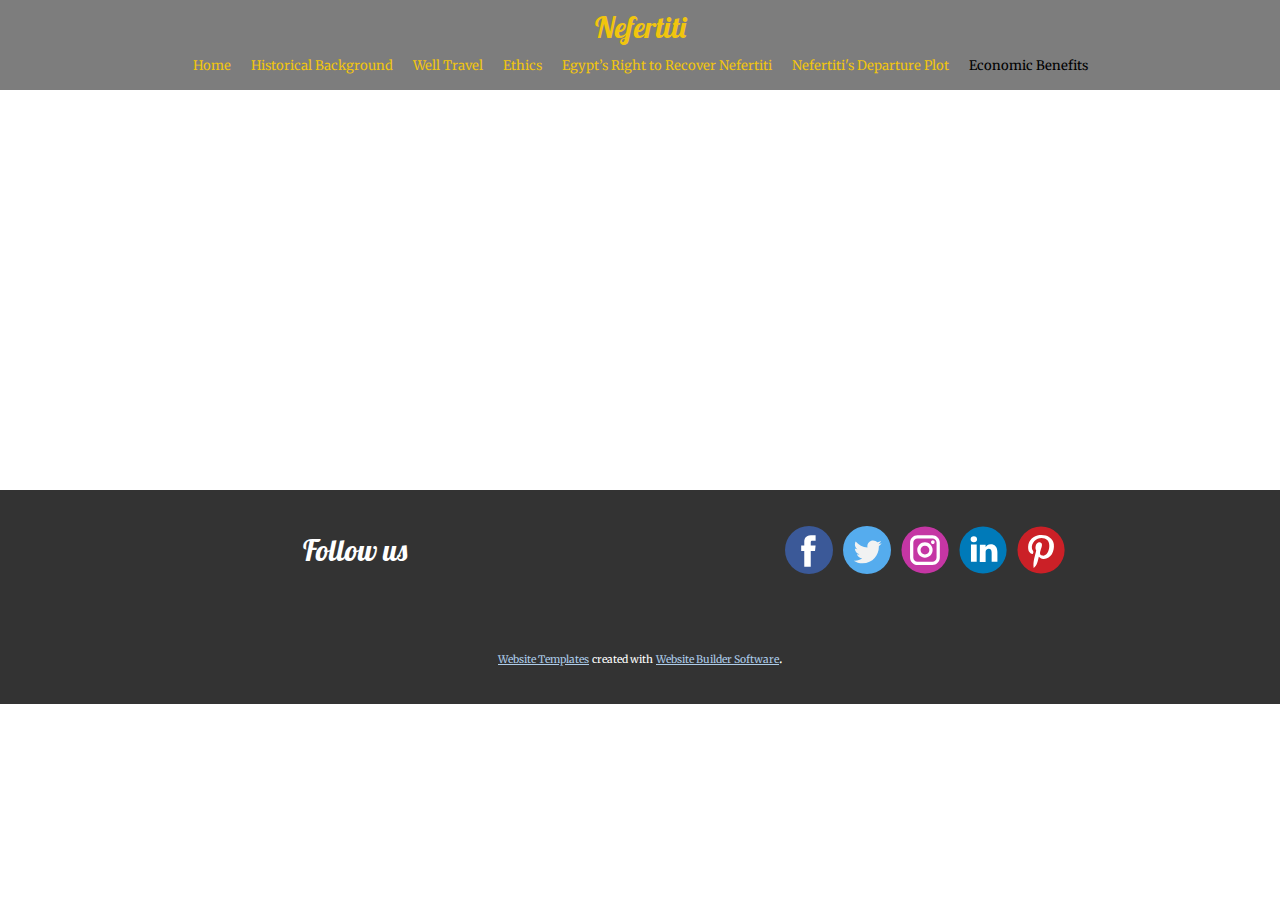
<file: Economic-Benefits.html>
<!DOCTYPE html>
<html style="font-size: 13px;" lang="en"><head>
    <meta name="viewport" content="width=device-width, initial-scale=1.0">
    <meta charset="utf-8">
    <meta name="keywords" content="Follow us">
    <meta name="description" content="">
    <title>Economic Benefits</title>
    <link rel="stylesheet" href="nicepage.css" media="screen">
<link rel="stylesheet" href="Economic-Benefits.css" media="screen">
    <script class="u-script" type="text/javascript" src="jquery.js" defer=""></script>
    <script class="u-script" type="text/javascript" src="nicepage.js" defer=""></script>
    <meta name="generator" content="Nicepage 5.13.1, nicepage.com">
    <link id="u-theme-google-font" rel="stylesheet" href="https://fonts.googleapis.com/css?family=Lobster:400|Merriweather:300,300i,400,400i,700,700i,900,900i">
    <link id="u-page-google-font" rel="stylesheet" href="https://fonts.googleapis.com/css?family=Lobster:400">
    
    
    <script type="application/ld+json">{
		"@context": "http://schema.org",
		"@type": "Organization",
		"name": "",
		"sameAs": [
				"https://facebook.com/name",
				"https://twitter.com/name"
		]
}</script>
    <meta name="theme-color" content="#478ac9">
    <meta name="twitter:site" content="@">
    <meta name="twitter:card" content="summary_large_image">
    <meta name="twitter:title" content="Economic Benefits">
    <meta name="twitter:description" content="">
    <meta property="og:title" content="Economic Benefits">
    <meta property="og:type" content="website">
  <meta data-intl-tel-input-cdn-path="intlTelInput/"></head>
  <body class="u-body u-xl-mode" data-lang="en"><header class="u-clearfix u-custom-color-7 u-header u-sticky u-sticky-1c5b u-header" id="sec-1bbd"><div class="u-clearfix u-sheet u-sheet-1">
        <h3 class="u-align-center u-custom-font u-font-lobster u-headline u-text u-text-palette-3-base u-text-1" data-animation-out="1">
          <a class="u-active-none u-border-none u-btn u-button-link u-button-style u-hover-none u-none u-text-palette-3-base u-btn-1" data-href="Home.html">Nefertiti</a>
        </h3>
        <nav class="u-align-center u-font-size-14 u-menu u-menu-one-level u-offcanvas u-menu-1" data-responsive-from="MD">
          <div class="menu-collapse">
            <a class="u-button-style u-custom-color u-custom-left-right-menu-spacing u-custom-text-active-color u-custom-text-color u-custom-text-hover-color u-nav-link" href="#">
              <svg class="u-svg-link" preserveAspectRatio="xMidYMin slice" viewBox="0 0 302 302" style=""><use xmlns:xlink="http://www.w3.org/1999/xlink" xlink:href="#svg-622f"></use></svg>
              <svg xmlns="http://www.w3.org/2000/svg" xmlns:xlink="http://www.w3.org/1999/xlink" version="1.1" id="svg-622f" x="0px" y="0px" viewBox="0 0 302 302" style="enable-background:new 0 0 302 302;" xml:space="preserve" class="u-svg-content"><g><rect y="36" width="302" height="30"></rect><rect y="236" width="302" height="30"></rect><rect y="136" width="302" height="30"></rect>
</g><g></g><g></g><g></g><g></g><g></g><g></g><g></g><g></g><g></g><g></g><g></g><g></g><g></g><g></g><g></g></svg>
            </a>
          </div>
          <div class="u-custom-menu u-nav-container">
            <ul class="u-nav u-unstyled u-nav-1"><li class="u-nav-item"><a class="u-button-style u-nav-link u-text-active-black u-text-hover-palette-3-light-1 u-text-palette-3-base" href="Home.html" style="padding: 14px 10px;">Home</a>
</li><li class="u-nav-item"><a class="u-button-style u-nav-link u-text-active-black u-text-hover-palette-3-light-1 u-text-palette-3-base" href="Home.html#carousel_ff3e" style="padding: 14px 10px;">Historical Background</a>
</li><li class="u-nav-item"><a class="u-button-style u-nav-link u-text-active-black u-text-hover-palette-3-light-1 u-text-palette-3-base" href="Home.html#carousel_9516" style="padding: 14px 10px;">Well Travel</a>
</li><li class="u-nav-item"><a class="u-button-style u-nav-link u-text-active-black u-text-hover-palette-3-light-1 u-text-palette-3-base" href="Home.html#carousel_53fe" style="padding: 14px 10px;">Ethics</a>
</li><li class="u-nav-item"><a class="u-button-style u-nav-link u-text-active-black u-text-hover-palette-3-light-1 u-text-palette-3-base" href="Home.html#sec-ca15" style="padding: 14px 10px;">Egypt’s Right to Recover Nefertiti</a>
</li><li class="u-nav-item"><a class="u-button-style u-nav-link u-text-active-black u-text-hover-palette-3-light-1 u-text-palette-3-base" href="Home.html#carousel_3a85" style="padding: 14px 10px;">Nefertiti's Departure Plot</a>
</li><li class="u-nav-item"><a class="u-button-style u-nav-link u-text-active-black u-text-hover-palette-3-light-1 u-text-palette-3-base" href="Home.html#sec-2a1e" style="padding: 14px 10px;">Economic Benefits</a>
</li></ul>
          </div>
          <div class="u-custom-menu u-nav-container-collapse">
            <div class="u-align-center u-black u-container-style u-inner-container-layout u-opacity u-opacity-95 u-sidenav u-sidenav-1" data-offcanvas-width="285.712">
              <div class="u-inner-container-layout u-sidenav-overflow">
                <div class="u-menu-close"></div>
                <ul class="u-align-center-lg u-align-center-xl u-align-left-md u-align-left-sm u-align-left-xs u-nav u-popupmenu-items u-unstyled u-nav-2"><li class="u-nav-item"><a class="u-button-style u-nav-link" href="Home.html">Home</a>
</li><li class="u-nav-item"><a class="u-button-style u-nav-link" href="Home.html#carousel_ff3e">Historical Background</a>
</li><li class="u-nav-item"><a class="u-button-style u-nav-link" href="Home.html#carousel_9516">Well Travel</a>
</li><li class="u-nav-item"><a class="u-button-style u-nav-link" href="Home.html#carousel_53fe">Ethics</a>
</li><li class="u-nav-item"><a class="u-button-style u-nav-link" href="Home.html#sec-ca15">Egypt’s Right to Recover Nefertiti</a>
</li><li class="u-nav-item"><a class="u-button-style u-nav-link" href="Home.html#carousel_3a85">Nefertiti's Departure Plot</a>
</li><li class="u-nav-item"><a class="u-button-style u-nav-link" href="Home.html#sec-2a1e">Economic Benefits</a>
</li></ul>
              </div>
            </div>
            <div class="u-black u-menu-overlay u-opacity u-opacity-70"></div>
          </div>
        </nav>
      </div></header>
    <section class="u-clearfix u-section-1" id="sec-66a1">
      <div class="u-clearfix u-sheet u-sheet-1"></div>
    </section>
    
    
    <footer class="u-align-center u-clearfix u-footer u-grey-80 u-footer" id="sec-b657"><div class="u-clearfix u-sheet u-sheet-1">
        <div class="u-align-center u-clearfix u-layout-wrap u-layout-wrap-1">
          <div class="u-gutter-0 u-layout">
            <div class="u-layout-row">
              <div class="u-align-center u-container-style u-layout-cell u-left-cell u-size-30 u-layout-cell-1">
                <div class="u-container-layout u-valign-middle u-container-layout-1">
                  <h2 class="u-text u-text-default u-text-1">Follow us</h2>
                </div>
              </div>
              <div class="u-align-center u-container-style u-layout-cell u-right-cell u-size-30 u-layout-cell-2">
                <div class="u-container-layout u-valign-middle u-container-layout-2">
                  <div class="u-social-icons u-spacing-10 u-social-icons-1">
                    <a class="u-social-url" title="facebook" target="_blank" href="https://facebook.com/name"><span class="u-icon u-social-facebook u-social-icon u-icon-1"><svg class="u-svg-link" preserveAspectRatio="xMidYMin slice" viewBox="0 0 112.196 112.196" style=""><use xmlns:xlink="http://www.w3.org/1999/xlink" xlink:href="#svg-194c"></use></svg><svg class="u-svg-content" viewBox="0 0 112.196 112.196" x="0px" y="0px" id="svg-194c" style="enable-background:new 0 0 112.196 112.196;"><g><circle style="fill:currentColor;" cx="56.098" cy="56.098" r="56.098"></circle><path style="fill:#FFFFFF;" d="M70.201,58.294h-10.01v36.672H45.025V58.294h-7.213V45.406h7.213v-8.34   c0-5.964,2.833-15.303,15.301-15.303L71.56,21.81v12.51h-8.151c-1.337,0-3.217,0.668-3.217,3.513v7.585h11.334L70.201,58.294z"></path>
</g></svg></span>
                    </a>
                    <a class="u-social-url" title="twitter" target="_blank" href="https://twitter.com/name"><span class="u-icon u-social-icon u-social-twitter u-icon-2"><svg class="u-svg-link" preserveAspectRatio="xMidYMin slice" viewBox="0 0 112.197 112.197" style=""><use xmlns:xlink="http://www.w3.org/1999/xlink" xlink:href="#svg-037f"></use></svg><svg class="u-svg-content" viewBox="0 0 112.197 112.197" x="0px" y="0px" id="svg-037f" style="enable-background:new 0 0 112.197 112.197;"><g><circle style="fill:#55ACEE;" cx="56.099" cy="56.098" r="56.098"></circle><g><path style="fill:#F1F2F2;" d="M90.461,40.316c-2.404,1.066-4.99,1.787-7.702,2.109c2.769-1.659,4.894-4.284,5.897-7.417    c-2.591,1.537-5.462,2.652-8.515,3.253c-2.446-2.605-5.931-4.233-9.79-4.233c-7.404,0-13.409,6.005-13.409,13.409    c0,1.051,0.119,2.074,0.349,3.056c-11.144-0.559-21.025-5.897-27.639-14.012c-1.154,1.98-1.816,4.285-1.816,6.742    c0,4.651,2.369,8.757,5.965,11.161c-2.197-0.069-4.266-0.672-6.073-1.679c-0.001,0.057-0.001,0.114-0.001,0.17    c0,6.497,4.624,11.916,10.757,13.147c-1.124,0.308-2.311,0.471-3.532,0.471c-0.866,0-1.705-0.083-2.523-0.239    c1.706,5.326,6.657,9.203,12.526,9.312c-4.59,3.597-10.371,5.74-16.655,5.74c-1.08,0-2.15-0.063-3.197-0.188    c5.931,3.806,12.981,6.025,20.553,6.025c24.664,0,38.152-20.432,38.152-38.153c0-0.581-0.013-1.16-0.039-1.734    C86.391,45.366,88.664,43.005,90.461,40.316L90.461,40.316z"></path>
</g>
</g></svg></span>
                    </a>
                    <a class="u-social-url" target="_blank" data-type="Instagram" title="Instagram" href=""><span class="u-icon u-social-icon u-social-instagram u-icon-3"><svg class="u-svg-link" preserveAspectRatio="xMidYMin slice" viewBox="0 0 112 112" style=""><use xmlns:xlink="http://www.w3.org/1999/xlink" xlink:href="#svg-7eb4"></use></svg><svg class="u-svg-content" viewBox="0 0 112 112" x="0" y="0" id="svg-7eb4"><circle fill="currentColor" cx="56.1" cy="56.1" r="55"></circle><path fill="#FFFFFF" d="M55.9,38.2c-9.9,0-17.9,8-17.9,17.9C38,66,46,74,55.9,74c9.9,0,17.9-8,17.9-17.9C73.8,46.2,65.8,38.2,55.9,38.2
            z M55.9,66.4c-5.7,0-10.3-4.6-10.3-10.3c-0.1-5.7,4.6-10.3,10.3-10.3c5.7,0,10.3,4.6,10.3,10.3C66.2,61.8,61.6,66.4,55.9,66.4z"></path><path fill="#FFFFFF" d="M74.3,33.5c-2.3,0-4.2,1.9-4.2,4.2s1.9,4.2,4.2,4.2s4.2-1.9,4.2-4.2S76.6,33.5,74.3,33.5z"></path><path fill="#FFFFFF" d="M73.1,21.3H38.6c-9.7,0-17.5,7.9-17.5,17.5v34.5c0,9.7,7.9,17.6,17.5,17.6h34.5c9.7,0,17.5-7.9,17.5-17.5V38.8
            C90.6,29.1,82.7,21.3,73.1,21.3z M83,73.3c0,5.5-4.5,9.9-9.9,9.9H38.6c-5.5,0-9.9-4.5-9.9-9.9V38.8c0-5.5,4.5-9.9,9.9-9.9h34.5
            c5.5,0,9.9,4.5,9.9,9.9V73.3z"></path></svg></span>
                    </a>
                    <a class="u-social-url" target="_blank" data-type="LinkedIn" title="LinkedIn" href=""><span class="u-icon u-social-icon u-social-linkedin u-icon-4"><svg class="u-svg-link" preserveAspectRatio="xMidYMin slice" viewBox="0 0 112 112" style=""><use xmlns:xlink="http://www.w3.org/1999/xlink" xlink:href="#svg-0e51"></use></svg><svg class="u-svg-content" viewBox="0 0 112 112" x="0" y="0" id="svg-0e51"><circle fill="currentColor" cx="56.1" cy="56.1" r="55"></circle><path fill="#FFFFFF" d="M41.3,83.7H27.9V43.4h13.4V83.7z M34.6,37.9L34.6,37.9c-4.6,0-7.5-3.1-7.5-7c0-4,3-7,7.6-7s7.4,3,7.5,7
            C42.2,34.8,39.2,37.9,34.6,37.9z M89.6,83.7H76.2V62.2c0-5.4-1.9-9.1-6.8-9.1c-3.7,0-5.9,2.5-6.9,4.9c-0.4,0.9-0.4,2.1-0.4,3.3v22.5
            H48.7c0,0,0.2-36.5,0-40.3h13.4v5.7c1.8-2.7,5-6.7,12.1-6.7c8.8,0,15.4,5.8,15.4,18.1V83.7z"></path></svg></span>
                    </a>
                    <a class="u-social-url" target="_blank" data-type="Pinterest" title="Pinterest" href=""><span class="u-icon u-social-icon u-social-pinterest u-icon-5"><svg class="u-svg-link" preserveAspectRatio="xMidYMin slice" viewBox="0 0 112 112" style=""><use xmlns:xlink="http://www.w3.org/1999/xlink" xlink:href="#svg-7a74"></use></svg><svg class="u-svg-content" viewBox="0 0 112 112" x="0" y="0" id="svg-7a74"><circle fill="currentColor" cx="56.1" cy="56.1" r="55"></circle><path fill="#FFFFFF" d="M61.1,76.9c-4.7-0.3-6.7-2.7-10.3-5c-2,10.7-4.6,20.9-11.9,26.2c-2.2-16.1,3.3-28.2,5.9-41
            c-4.4-7.5,0.6-22.5,9.9-18.8c11.6,4.6-10,27.8,4.4,30.7C74.2,72,80.3,42.8,71,33.4C57.5,19.6,31.7,33,34.9,52.6
            c0.8,4.8,5.8,6.2,2,12.9c-8.7-1.9-11.2-8.8-10.9-17.8C26.5,32.8,39.3,22.5,52.2,21c16.3-1.9,31.6,5.9,33.7,21.2
            C88.2,59.5,78.6,78.2,61.1,76.9z"></path></svg></span>
                    </a>
                  </div>
                </div>
              </div>
            </div>
          </div>
        </div>
      </div></footer>
    <section class="u-backlink u-clearfix u-grey-80">
      <a class="u-link" href="https://nicepage.com/website-templates" target="_blank">
        <span>Website Templates</span>
      </a>
      <p class="u-text">
        <span>created with</span>
      </p>
      <a class="u-link" href="" target="_blank">
        <span>Website Builder Software</span>
      </a>. 
    </section>
  
</body></html>
</file>
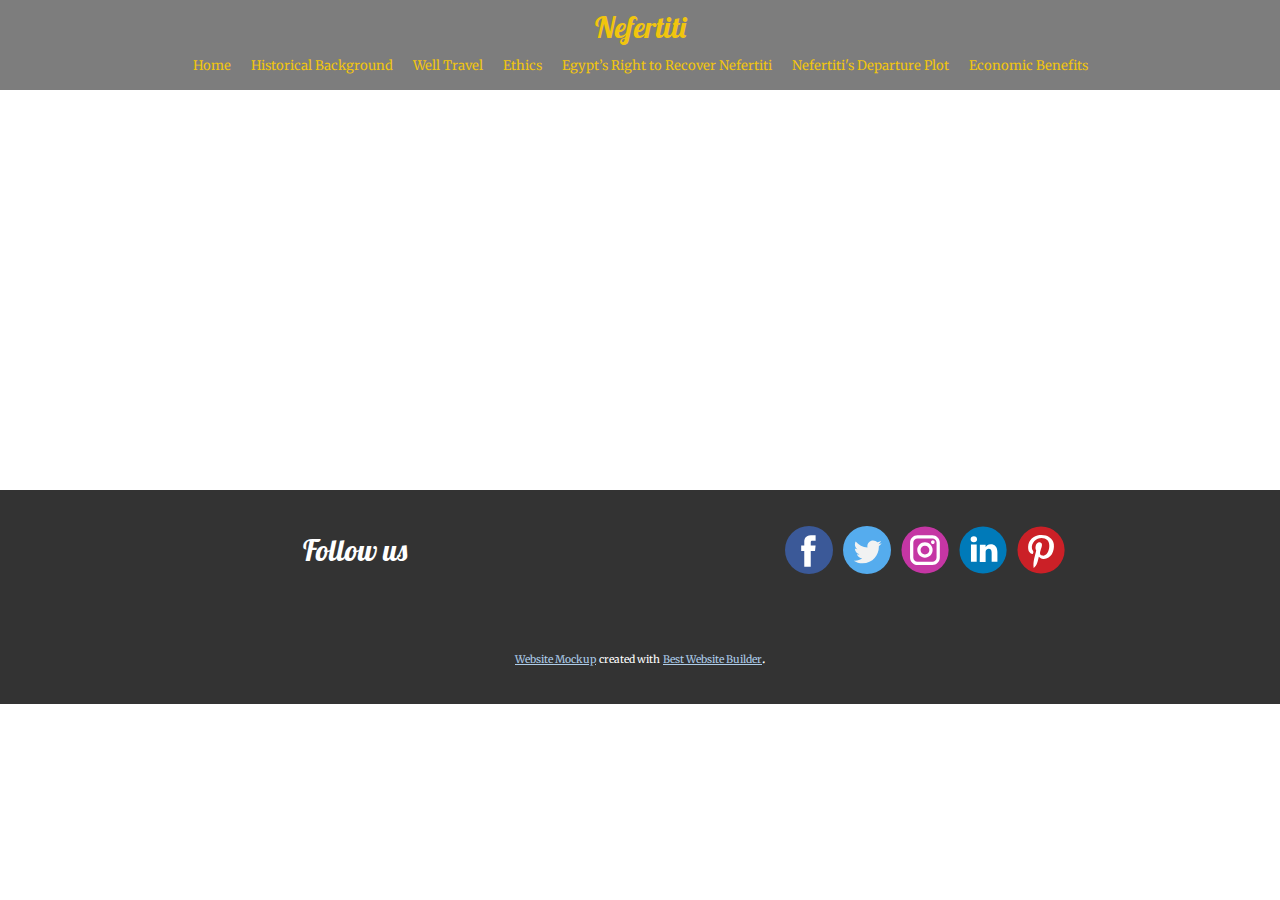
<file: Egypt’s-Right.html>
<!DOCTYPE html>
<html style="font-size: 13px;" lang="en"><head>
    <meta name="viewport" content="width=device-width, initial-scale=1.0">
    <meta charset="utf-8">
    <meta name="keywords" content="Follow us">
    <meta name="description" content="">
    <title>Egypt’s Right</title>
    <link rel="stylesheet" href="nicepage.css" media="screen">
<link rel="stylesheet" href="Egypt’s-Right.css" media="screen">
    <script class="u-script" type="text/javascript" src="jquery.js" defer=""></script>
    <script class="u-script" type="text/javascript" src="nicepage.js" defer=""></script>
    <meta name="generator" content="Nicepage 5.13.1, nicepage.com">
    <link id="u-theme-google-font" rel="stylesheet" href="https://fonts.googleapis.com/css?family=Lobster:400|Merriweather:300,300i,400,400i,700,700i,900,900i">
    <link id="u-page-google-font" rel="stylesheet" href="https://fonts.googleapis.com/css?family=Lobster:400">
    
    
    <script type="application/ld+json">{
		"@context": "http://schema.org",
		"@type": "Organization",
		"name": "",
		"sameAs": [
				"https://facebook.com/name",
				"https://twitter.com/name"
		]
}</script>
    <meta name="theme-color" content="#478ac9">
    <meta name="twitter:site" content="@">
    <meta name="twitter:card" content="summary_large_image">
    <meta name="twitter:title" content="Egypt’s Right">
    <meta name="twitter:description" content="">
    <meta property="og:title" content="Egypt’s Right">
    <meta property="og:type" content="website">
  <meta data-intl-tel-input-cdn-path="intlTelInput/"></head>
  <body class="u-body u-xl-mode" data-lang="en"><header class="u-clearfix u-custom-color-7 u-header u-sticky u-sticky-1c5b u-header" id="sec-1bbd"><div class="u-clearfix u-sheet u-sheet-1">
        <h3 class="u-align-center u-custom-font u-font-lobster u-headline u-text u-text-palette-3-base u-text-1" data-animation-out="1">
          <a class="u-active-none u-border-none u-btn u-button-link u-button-style u-hover-none u-none u-text-palette-3-base u-btn-1" data-href="Home.html">Nefertiti</a>
        </h3>
        <nav class="u-align-center u-font-size-14 u-menu u-menu-one-level u-offcanvas u-menu-1" data-responsive-from="MD">
          <div class="menu-collapse">
            <a class="u-button-style u-custom-color u-custom-left-right-menu-spacing u-custom-text-active-color u-custom-text-color u-custom-text-hover-color u-nav-link" href="#">
              <svg class="u-svg-link" preserveAspectRatio="xMidYMin slice" viewBox="0 0 302 302" style=""><use xmlns:xlink="http://www.w3.org/1999/xlink" xlink:href="#svg-622f"></use></svg>
              <svg xmlns="http://www.w3.org/2000/svg" xmlns:xlink="http://www.w3.org/1999/xlink" version="1.1" id="svg-622f" x="0px" y="0px" viewBox="0 0 302 302" style="enable-background:new 0 0 302 302;" xml:space="preserve" class="u-svg-content"><g><rect y="36" width="302" height="30"></rect><rect y="236" width="302" height="30"></rect><rect y="136" width="302" height="30"></rect>
</g><g></g><g></g><g></g><g></g><g></g><g></g><g></g><g></g><g></g><g></g><g></g><g></g><g></g><g></g><g></g></svg>
            </a>
          </div>
          <div class="u-custom-menu u-nav-container">
            <ul class="u-nav u-unstyled u-nav-1"><li class="u-nav-item"><a class="u-button-style u-nav-link u-text-active-black u-text-hover-palette-3-light-1 u-text-palette-3-base" href="Home.html" style="padding: 14px 10px;">Home</a>
</li><li class="u-nav-item"><a class="u-button-style u-nav-link u-text-active-black u-text-hover-palette-3-light-1 u-text-palette-3-base" href="Home.html#carousel_ff3e" style="padding: 14px 10px;">Historical Background</a>
</li><li class="u-nav-item"><a class="u-button-style u-nav-link u-text-active-black u-text-hover-palette-3-light-1 u-text-palette-3-base" href="Home.html#carousel_9516" style="padding: 14px 10px;">Well Travel</a>
</li><li class="u-nav-item"><a class="u-button-style u-nav-link u-text-active-black u-text-hover-palette-3-light-1 u-text-palette-3-base" href="Home.html#carousel_53fe" style="padding: 14px 10px;">Ethics</a>
</li><li class="u-nav-item"><a class="u-button-style u-nav-link u-text-active-black u-text-hover-palette-3-light-1 u-text-palette-3-base" href="Home.html#sec-ca15" style="padding: 14px 10px;">Egypt’s Right to Recover Nefertiti</a>
</li><li class="u-nav-item"><a class="u-button-style u-nav-link u-text-active-black u-text-hover-palette-3-light-1 u-text-palette-3-base" href="Home.html#carousel_3a85" style="padding: 14px 10px;">Nefertiti's Departure Plot</a>
</li><li class="u-nav-item"><a class="u-button-style u-nav-link u-text-active-black u-text-hover-palette-3-light-1 u-text-palette-3-base" href="Home.html#sec-2a1e" style="padding: 14px 10px;">Economic Benefits</a>
</li></ul>
          </div>
          <div class="u-custom-menu u-nav-container-collapse">
            <div class="u-align-center u-black u-container-style u-inner-container-layout u-opacity u-opacity-95 u-sidenav u-sidenav-1" data-offcanvas-width="285.712">
              <div class="u-inner-container-layout u-sidenav-overflow">
                <div class="u-menu-close"></div>
                <ul class="u-align-center-lg u-align-center-xl u-align-left-md u-align-left-sm u-align-left-xs u-nav u-popupmenu-items u-unstyled u-nav-2"><li class="u-nav-item"><a class="u-button-style u-nav-link" href="Home.html">Home</a>
</li><li class="u-nav-item"><a class="u-button-style u-nav-link" href="Home.html#carousel_ff3e">Historical Background</a>
</li><li class="u-nav-item"><a class="u-button-style u-nav-link" href="Home.html#carousel_9516">Well Travel</a>
</li><li class="u-nav-item"><a class="u-button-style u-nav-link" href="Home.html#carousel_53fe">Ethics</a>
</li><li class="u-nav-item"><a class="u-button-style u-nav-link" href="Home.html#sec-ca15">Egypt’s Right to Recover Nefertiti</a>
</li><li class="u-nav-item"><a class="u-button-style u-nav-link" href="Home.html#carousel_3a85">Nefertiti's Departure Plot</a>
</li><li class="u-nav-item"><a class="u-button-style u-nav-link" href="Home.html#sec-2a1e">Economic Benefits</a>
</li></ul>
              </div>
            </div>
            <div class="u-black u-menu-overlay u-opacity u-opacity-70"></div>
          </div>
        </nav>
      </div></header>
    <section class="u-clearfix u-section-1" id="sec-9f2d">
      <div class="u-clearfix u-sheet u-sheet-1"></div>
    </section>
    
    
    <footer class="u-align-center u-clearfix u-footer u-grey-80 u-footer" id="sec-b657"><div class="u-clearfix u-sheet u-sheet-1">
        <div class="u-align-center u-clearfix u-layout-wrap u-layout-wrap-1">
          <div class="u-gutter-0 u-layout">
            <div class="u-layout-row">
              <div class="u-align-center u-container-style u-layout-cell u-left-cell u-size-30 u-layout-cell-1">
                <div class="u-container-layout u-valign-middle u-container-layout-1">
                  <h2 class="u-text u-text-default u-text-1">Follow us</h2>
                </div>
              </div>
              <div class="u-align-center u-container-style u-layout-cell u-right-cell u-size-30 u-layout-cell-2">
                <div class="u-container-layout u-valign-middle u-container-layout-2">
                  <div class="u-social-icons u-spacing-10 u-social-icons-1">
                    <a class="u-social-url" title="facebook" target="_blank" href="https://facebook.com/name"><span class="u-icon u-social-facebook u-social-icon u-icon-1"><svg class="u-svg-link" preserveAspectRatio="xMidYMin slice" viewBox="0 0 112.196 112.196" style=""><use xmlns:xlink="http://www.w3.org/1999/xlink" xlink:href="#svg-194c"></use></svg><svg class="u-svg-content" viewBox="0 0 112.196 112.196" x="0px" y="0px" id="svg-194c" style="enable-background:new 0 0 112.196 112.196;"><g><circle style="fill:currentColor;" cx="56.098" cy="56.098" r="56.098"></circle><path style="fill:#FFFFFF;" d="M70.201,58.294h-10.01v36.672H45.025V58.294h-7.213V45.406h7.213v-8.34   c0-5.964,2.833-15.303,15.301-15.303L71.56,21.81v12.51h-8.151c-1.337,0-3.217,0.668-3.217,3.513v7.585h11.334L70.201,58.294z"></path>
</g></svg></span>
                    </a>
                    <a class="u-social-url" title="twitter" target="_blank" href="https://twitter.com/name"><span class="u-icon u-social-icon u-social-twitter u-icon-2"><svg class="u-svg-link" preserveAspectRatio="xMidYMin slice" viewBox="0 0 112.197 112.197" style=""><use xmlns:xlink="http://www.w3.org/1999/xlink" xlink:href="#svg-037f"></use></svg><svg class="u-svg-content" viewBox="0 0 112.197 112.197" x="0px" y="0px" id="svg-037f" style="enable-background:new 0 0 112.197 112.197;"><g><circle style="fill:#55ACEE;" cx="56.099" cy="56.098" r="56.098"></circle><g><path style="fill:#F1F2F2;" d="M90.461,40.316c-2.404,1.066-4.99,1.787-7.702,2.109c2.769-1.659,4.894-4.284,5.897-7.417    c-2.591,1.537-5.462,2.652-8.515,3.253c-2.446-2.605-5.931-4.233-9.79-4.233c-7.404,0-13.409,6.005-13.409,13.409    c0,1.051,0.119,2.074,0.349,3.056c-11.144-0.559-21.025-5.897-27.639-14.012c-1.154,1.98-1.816,4.285-1.816,6.742    c0,4.651,2.369,8.757,5.965,11.161c-2.197-0.069-4.266-0.672-6.073-1.679c-0.001,0.057-0.001,0.114-0.001,0.17    c0,6.497,4.624,11.916,10.757,13.147c-1.124,0.308-2.311,0.471-3.532,0.471c-0.866,0-1.705-0.083-2.523-0.239    c1.706,5.326,6.657,9.203,12.526,9.312c-4.59,3.597-10.371,5.74-16.655,5.74c-1.08,0-2.15-0.063-3.197-0.188    c5.931,3.806,12.981,6.025,20.553,6.025c24.664,0,38.152-20.432,38.152-38.153c0-0.581-0.013-1.16-0.039-1.734    C86.391,45.366,88.664,43.005,90.461,40.316L90.461,40.316z"></path>
</g>
</g></svg></span>
                    </a>
                    <a class="u-social-url" target="_blank" data-type="Instagram" title="Instagram" href=""><span class="u-icon u-social-icon u-social-instagram u-icon-3"><svg class="u-svg-link" preserveAspectRatio="xMidYMin slice" viewBox="0 0 112 112" style=""><use xmlns:xlink="http://www.w3.org/1999/xlink" xlink:href="#svg-7eb4"></use></svg><svg class="u-svg-content" viewBox="0 0 112 112" x="0" y="0" id="svg-7eb4"><circle fill="currentColor" cx="56.1" cy="56.1" r="55"></circle><path fill="#FFFFFF" d="M55.9,38.2c-9.9,0-17.9,8-17.9,17.9C38,66,46,74,55.9,74c9.9,0,17.9-8,17.9-17.9C73.8,46.2,65.8,38.2,55.9,38.2
            z M55.9,66.4c-5.7,0-10.3-4.6-10.3-10.3c-0.1-5.7,4.6-10.3,10.3-10.3c5.7,0,10.3,4.6,10.3,10.3C66.2,61.8,61.6,66.4,55.9,66.4z"></path><path fill="#FFFFFF" d="M74.3,33.5c-2.3,0-4.2,1.9-4.2,4.2s1.9,4.2,4.2,4.2s4.2-1.9,4.2-4.2S76.6,33.5,74.3,33.5z"></path><path fill="#FFFFFF" d="M73.1,21.3H38.6c-9.7,0-17.5,7.9-17.5,17.5v34.5c0,9.7,7.9,17.6,17.5,17.6h34.5c9.7,0,17.5-7.9,17.5-17.5V38.8
            C90.6,29.1,82.7,21.3,73.1,21.3z M83,73.3c0,5.5-4.5,9.9-9.9,9.9H38.6c-5.5,0-9.9-4.5-9.9-9.9V38.8c0-5.5,4.5-9.9,9.9-9.9h34.5
            c5.5,0,9.9,4.5,9.9,9.9V73.3z"></path></svg></span>
                    </a>
                    <a class="u-social-url" target="_blank" data-type="LinkedIn" title="LinkedIn" href=""><span class="u-icon u-social-icon u-social-linkedin u-icon-4"><svg class="u-svg-link" preserveAspectRatio="xMidYMin slice" viewBox="0 0 112 112" style=""><use xmlns:xlink="http://www.w3.org/1999/xlink" xlink:href="#svg-0e51"></use></svg><svg class="u-svg-content" viewBox="0 0 112 112" x="0" y="0" id="svg-0e51"><circle fill="currentColor" cx="56.1" cy="56.1" r="55"></circle><path fill="#FFFFFF" d="M41.3,83.7H27.9V43.4h13.4V83.7z M34.6,37.9L34.6,37.9c-4.6,0-7.5-3.1-7.5-7c0-4,3-7,7.6-7s7.4,3,7.5,7
            C42.2,34.8,39.2,37.9,34.6,37.9z M89.6,83.7H76.2V62.2c0-5.4-1.9-9.1-6.8-9.1c-3.7,0-5.9,2.5-6.9,4.9c-0.4,0.9-0.4,2.1-0.4,3.3v22.5
            H48.7c0,0,0.2-36.5,0-40.3h13.4v5.7c1.8-2.7,5-6.7,12.1-6.7c8.8,0,15.4,5.8,15.4,18.1V83.7z"></path></svg></span>
                    </a>
                    <a class="u-social-url" target="_blank" data-type="Pinterest" title="Pinterest" href=""><span class="u-icon u-social-icon u-social-pinterest u-icon-5"><svg class="u-svg-link" preserveAspectRatio="xMidYMin slice" viewBox="0 0 112 112" style=""><use xmlns:xlink="http://www.w3.org/1999/xlink" xlink:href="#svg-7a74"></use></svg><svg class="u-svg-content" viewBox="0 0 112 112" x="0" y="0" id="svg-7a74"><circle fill="currentColor" cx="56.1" cy="56.1" r="55"></circle><path fill="#FFFFFF" d="M61.1,76.9c-4.7-0.3-6.7-2.7-10.3-5c-2,10.7-4.6,20.9-11.9,26.2c-2.2-16.1,3.3-28.2,5.9-41
            c-4.4-7.5,0.6-22.5,9.9-18.8c11.6,4.6-10,27.8,4.4,30.7C74.2,72,80.3,42.8,71,33.4C57.5,19.6,31.7,33,34.9,52.6
            c0.8,4.8,5.8,6.2,2,12.9c-8.7-1.9-11.2-8.8-10.9-17.8C26.5,32.8,39.3,22.5,52.2,21c16.3-1.9,31.6,5.9,33.7,21.2
            C88.2,59.5,78.6,78.2,61.1,76.9z"></path></svg></span>
                    </a>
                  </div>
                </div>
              </div>
            </div>
          </div>
        </div>
      </div></footer>
    <section class="u-backlink u-clearfix u-grey-80">
      <a class="u-link" href="https://nicepage.com/website-mockup" target="_blank">
        <span>Website Mockup</span>
      </a>
      <p class="u-text">
        <span>created with</span>
      </p>
      <a class="u-link" href="https://nicepage.com/website-builder" target="_blank">
        <span>Best Website Builder</span>
      </a>. 
    </section>
  
</body></html>
</file>
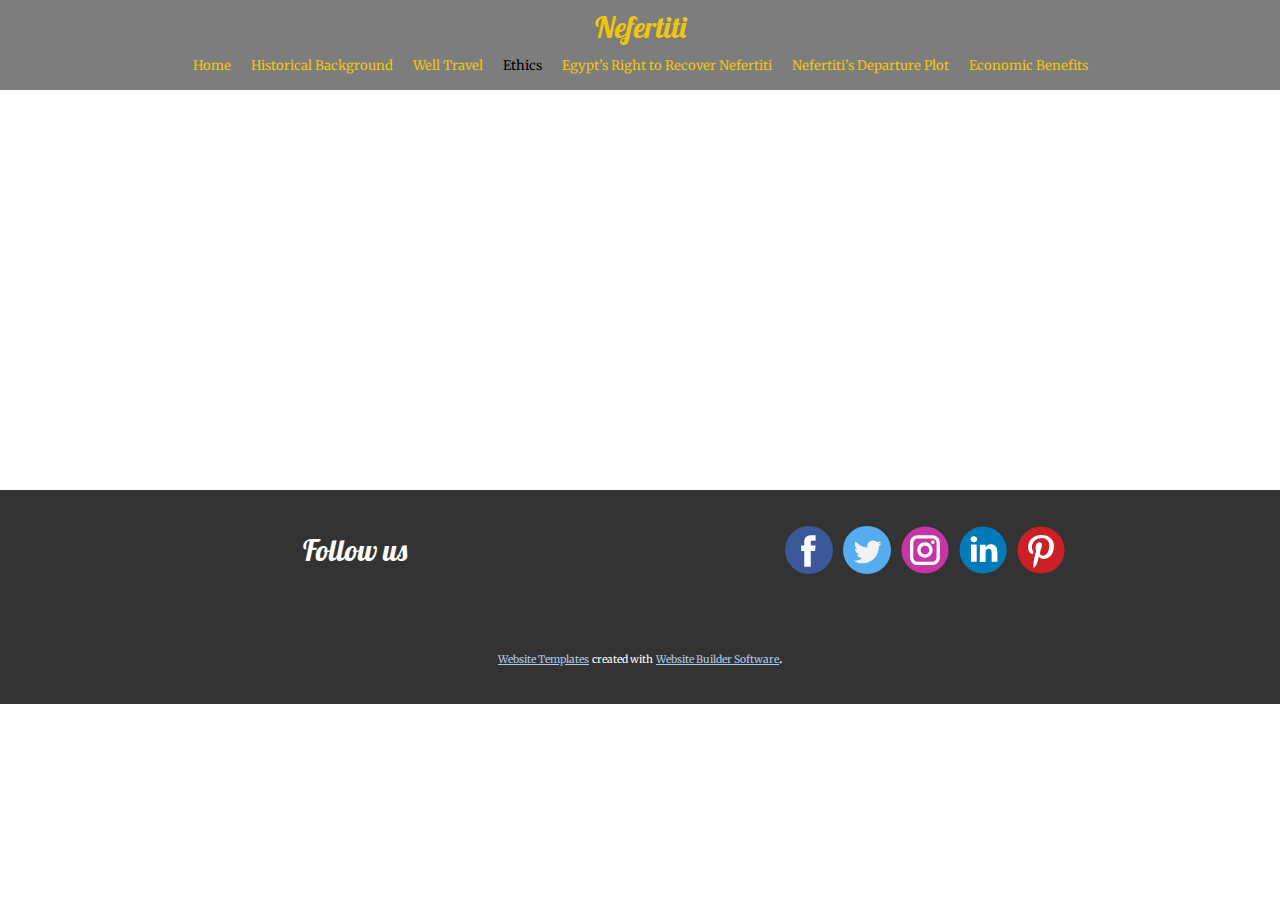
<file: Ethics.html>
<!DOCTYPE html>
<html style="font-size: 13px;" lang="en"><head>
    <meta name="viewport" content="width=device-width, initial-scale=1.0">
    <meta charset="utf-8">
    <meta name="keywords" content="Follow us">
    <meta name="description" content="">
    <title>Ethics</title>
    <link rel="stylesheet" href="nicepage.css" media="screen">
<link rel="stylesheet" href="Ethics.css" media="screen">
    <script class="u-script" type="text/javascript" src="jquery.js" defer=""></script>
    <script class="u-script" type="text/javascript" src="nicepage.js" defer=""></script>
    <meta name="generator" content="Nicepage 5.13.1, nicepage.com">
    <link id="u-theme-google-font" rel="stylesheet" href="https://fonts.googleapis.com/css?family=Lobster:400|Merriweather:300,300i,400,400i,700,700i,900,900i">
    <link id="u-page-google-font" rel="stylesheet" href="https://fonts.googleapis.com/css?family=Lobster:400">
    
    
    <script type="application/ld+json">{
		"@context": "http://schema.org",
		"@type": "Organization",
		"name": "",
		"sameAs": [
				"https://facebook.com/name",
				"https://twitter.com/name"
		]
}</script>
    <meta name="theme-color" content="#478ac9">
    <meta name="twitter:site" content="@">
    <meta name="twitter:card" content="summary_large_image">
    <meta name="twitter:title" content="Ethics">
    <meta name="twitter:description" content="">
    <meta property="og:title" content="Ethics">
    <meta property="og:type" content="website">
  <meta data-intl-tel-input-cdn-path="intlTelInput/"></head>
  <body class="u-body u-xl-mode" data-lang="en"><header class="u-clearfix u-custom-color-7 u-header u-sticky u-sticky-1c5b u-header" id="sec-1bbd"><div class="u-clearfix u-sheet u-sheet-1">
        <h3 class="u-align-center u-custom-font u-font-lobster u-headline u-text u-text-palette-3-base u-text-1" data-animation-out="1">
          <a class="u-active-none u-border-none u-btn u-button-link u-button-style u-hover-none u-none u-text-palette-3-base u-btn-1" data-href="Home.html">Nefertiti</a>
        </h3>
        <nav class="u-align-center u-font-size-14 u-menu u-menu-one-level u-offcanvas u-menu-1" data-responsive-from="MD">
          <div class="menu-collapse">
            <a class="u-button-style u-custom-color u-custom-left-right-menu-spacing u-custom-text-active-color u-custom-text-color u-custom-text-hover-color u-nav-link" href="#">
              <svg class="u-svg-link" preserveAspectRatio="xMidYMin slice" viewBox="0 0 302 302" style=""><use xmlns:xlink="http://www.w3.org/1999/xlink" xlink:href="#svg-622f"></use></svg>
              <svg xmlns="http://www.w3.org/2000/svg" xmlns:xlink="http://www.w3.org/1999/xlink" version="1.1" id="svg-622f" x="0px" y="0px" viewBox="0 0 302 302" style="enable-background:new 0 0 302 302;" xml:space="preserve" class="u-svg-content"><g><rect y="36" width="302" height="30"></rect><rect y="236" width="302" height="30"></rect><rect y="136" width="302" height="30"></rect>
</g><g></g><g></g><g></g><g></g><g></g><g></g><g></g><g></g><g></g><g></g><g></g><g></g><g></g><g></g><g></g></svg>
            </a>
          </div>
          <div class="u-custom-menu u-nav-container">
            <ul class="u-nav u-unstyled u-nav-1"><li class="u-nav-item"><a class="u-button-style u-nav-link u-text-active-black u-text-hover-palette-3-light-1 u-text-palette-3-base" href="Home.html" style="padding: 14px 10px;">Home</a>
</li><li class="u-nav-item"><a class="u-button-style u-nav-link u-text-active-black u-text-hover-palette-3-light-1 u-text-palette-3-base" href="Home.html#carousel_ff3e" style="padding: 14px 10px;">Historical Background</a>
</li><li class="u-nav-item"><a class="u-button-style u-nav-link u-text-active-black u-text-hover-palette-3-light-1 u-text-palette-3-base" href="Home.html#carousel_9516" style="padding: 14px 10px;">Well Travel</a>
</li><li class="u-nav-item"><a class="u-button-style u-nav-link u-text-active-black u-text-hover-palette-3-light-1 u-text-palette-3-base" href="Home.html#carousel_53fe" style="padding: 14px 10px;">Ethics</a>
</li><li class="u-nav-item"><a class="u-button-style u-nav-link u-text-active-black u-text-hover-palette-3-light-1 u-text-palette-3-base" href="Home.html#sec-ca15" style="padding: 14px 10px;">Egypt’s Right to Recover Nefertiti</a>
</li><li class="u-nav-item"><a class="u-button-style u-nav-link u-text-active-black u-text-hover-palette-3-light-1 u-text-palette-3-base" href="Home.html#carousel_3a85" style="padding: 14px 10px;">Nefertiti's Departure Plot</a>
</li><li class="u-nav-item"><a class="u-button-style u-nav-link u-text-active-black u-text-hover-palette-3-light-1 u-text-palette-3-base" href="Home.html#sec-2a1e" style="padding: 14px 10px;">Economic Benefits</a>
</li></ul>
          </div>
          <div class="u-custom-menu u-nav-container-collapse">
            <div class="u-align-center u-black u-container-style u-inner-container-layout u-opacity u-opacity-95 u-sidenav u-sidenav-1" data-offcanvas-width="285.712">
              <div class="u-inner-container-layout u-sidenav-overflow">
                <div class="u-menu-close"></div>
                <ul class="u-align-center-lg u-align-center-xl u-align-left-md u-align-left-sm u-align-left-xs u-nav u-popupmenu-items u-unstyled u-nav-2"><li class="u-nav-item"><a class="u-button-style u-nav-link" href="Home.html">Home</a>
</li><li class="u-nav-item"><a class="u-button-style u-nav-link" href="Home.html#carousel_ff3e">Historical Background</a>
</li><li class="u-nav-item"><a class="u-button-style u-nav-link" href="Home.html#carousel_9516">Well Travel</a>
</li><li class="u-nav-item"><a class="u-button-style u-nav-link" href="Home.html#carousel_53fe">Ethics</a>
</li><li class="u-nav-item"><a class="u-button-style u-nav-link" href="Home.html#sec-ca15">Egypt’s Right to Recover Nefertiti</a>
</li><li class="u-nav-item"><a class="u-button-style u-nav-link" href="Home.html#carousel_3a85">Nefertiti's Departure Plot</a>
</li><li class="u-nav-item"><a class="u-button-style u-nav-link" href="Home.html#sec-2a1e">Economic Benefits</a>
</li></ul>
              </div>
            </div>
            <div class="u-black u-menu-overlay u-opacity u-opacity-70"></div>
          </div>
        </nav>
      </div></header>
    <section class="u-clearfix u-section-1" id="sec-9f2d">
      <div class="u-clearfix u-sheet u-sheet-1"></div>
    </section>
    
    
    <footer class="u-align-center u-clearfix u-footer u-grey-80 u-footer" id="sec-b657"><div class="u-clearfix u-sheet u-sheet-1">
        <div class="u-align-center u-clearfix u-layout-wrap u-layout-wrap-1">
          <div class="u-gutter-0 u-layout">
            <div class="u-layout-row">
              <div class="u-align-center u-container-style u-layout-cell u-left-cell u-size-30 u-layout-cell-1">
                <div class="u-container-layout u-valign-middle u-container-layout-1">
                  <h2 class="u-text u-text-default u-text-1">Follow us</h2>
                </div>
              </div>
              <div class="u-align-center u-container-style u-layout-cell u-right-cell u-size-30 u-layout-cell-2">
                <div class="u-container-layout u-valign-middle u-container-layout-2">
                  <div class="u-social-icons u-spacing-10 u-social-icons-1">
                    <a class="u-social-url" title="facebook" target="_blank" href="https://facebook.com/name"><span class="u-icon u-social-facebook u-social-icon u-icon-1"><svg class="u-svg-link" preserveAspectRatio="xMidYMin slice" viewBox="0 0 112.196 112.196" style=""><use xmlns:xlink="http://www.w3.org/1999/xlink" xlink:href="#svg-194c"></use></svg><svg class="u-svg-content" viewBox="0 0 112.196 112.196" x="0px" y="0px" id="svg-194c" style="enable-background:new 0 0 112.196 112.196;"><g><circle style="fill:currentColor;" cx="56.098" cy="56.098" r="56.098"></circle><path style="fill:#FFFFFF;" d="M70.201,58.294h-10.01v36.672H45.025V58.294h-7.213V45.406h7.213v-8.34   c0-5.964,2.833-15.303,15.301-15.303L71.56,21.81v12.51h-8.151c-1.337,0-3.217,0.668-3.217,3.513v7.585h11.334L70.201,58.294z"></path>
</g></svg></span>
                    </a>
                    <a class="u-social-url" title="twitter" target="_blank" href="https://twitter.com/name"><span class="u-icon u-social-icon u-social-twitter u-icon-2"><svg class="u-svg-link" preserveAspectRatio="xMidYMin slice" viewBox="0 0 112.197 112.197" style=""><use xmlns:xlink="http://www.w3.org/1999/xlink" xlink:href="#svg-037f"></use></svg><svg class="u-svg-content" viewBox="0 0 112.197 112.197" x="0px" y="0px" id="svg-037f" style="enable-background:new 0 0 112.197 112.197;"><g><circle style="fill:#55ACEE;" cx="56.099" cy="56.098" r="56.098"></circle><g><path style="fill:#F1F2F2;" d="M90.461,40.316c-2.404,1.066-4.99,1.787-7.702,2.109c2.769-1.659,4.894-4.284,5.897-7.417    c-2.591,1.537-5.462,2.652-8.515,3.253c-2.446-2.605-5.931-4.233-9.79-4.233c-7.404,0-13.409,6.005-13.409,13.409    c0,1.051,0.119,2.074,0.349,3.056c-11.144-0.559-21.025-5.897-27.639-14.012c-1.154,1.98-1.816,4.285-1.816,6.742    c0,4.651,2.369,8.757,5.965,11.161c-2.197-0.069-4.266-0.672-6.073-1.679c-0.001,0.057-0.001,0.114-0.001,0.17    c0,6.497,4.624,11.916,10.757,13.147c-1.124,0.308-2.311,0.471-3.532,0.471c-0.866,0-1.705-0.083-2.523-0.239    c1.706,5.326,6.657,9.203,12.526,9.312c-4.59,3.597-10.371,5.74-16.655,5.74c-1.08,0-2.15-0.063-3.197-0.188    c5.931,3.806,12.981,6.025,20.553,6.025c24.664,0,38.152-20.432,38.152-38.153c0-0.581-0.013-1.16-0.039-1.734    C86.391,45.366,88.664,43.005,90.461,40.316L90.461,40.316z"></path>
</g>
</g></svg></span>
                    </a>
                    <a class="u-social-url" target="_blank" data-type="Instagram" title="Instagram" href=""><span class="u-icon u-social-icon u-social-instagram u-icon-3"><svg class="u-svg-link" preserveAspectRatio="xMidYMin slice" viewBox="0 0 112 112" style=""><use xmlns:xlink="http://www.w3.org/1999/xlink" xlink:href="#svg-7eb4"></use></svg><svg class="u-svg-content" viewBox="0 0 112 112" x="0" y="0" id="svg-7eb4"><circle fill="currentColor" cx="56.1" cy="56.1" r="55"></circle><path fill="#FFFFFF" d="M55.9,38.2c-9.9,0-17.9,8-17.9,17.9C38,66,46,74,55.9,74c9.9,0,17.9-8,17.9-17.9C73.8,46.2,65.8,38.2,55.9,38.2
            z M55.9,66.4c-5.7,0-10.3-4.6-10.3-10.3c-0.1-5.7,4.6-10.3,10.3-10.3c5.7,0,10.3,4.6,10.3,10.3C66.2,61.8,61.6,66.4,55.9,66.4z"></path><path fill="#FFFFFF" d="M74.3,33.5c-2.3,0-4.2,1.9-4.2,4.2s1.9,4.2,4.2,4.2s4.2-1.9,4.2-4.2S76.6,33.5,74.3,33.5z"></path><path fill="#FFFFFF" d="M73.1,21.3H38.6c-9.7,0-17.5,7.9-17.5,17.5v34.5c0,9.7,7.9,17.6,17.5,17.6h34.5c9.7,0,17.5-7.9,17.5-17.5V38.8
            C90.6,29.1,82.7,21.3,73.1,21.3z M83,73.3c0,5.5-4.5,9.9-9.9,9.9H38.6c-5.5,0-9.9-4.5-9.9-9.9V38.8c0-5.5,4.5-9.9,9.9-9.9h34.5
            c5.5,0,9.9,4.5,9.9,9.9V73.3z"></path></svg></span>
                    </a>
                    <a class="u-social-url" target="_blank" data-type="LinkedIn" title="LinkedIn" href=""><span class="u-icon u-social-icon u-social-linkedin u-icon-4"><svg class="u-svg-link" preserveAspectRatio="xMidYMin slice" viewBox="0 0 112 112" style=""><use xmlns:xlink="http://www.w3.org/1999/xlink" xlink:href="#svg-0e51"></use></svg><svg class="u-svg-content" viewBox="0 0 112 112" x="0" y="0" id="svg-0e51"><circle fill="currentColor" cx="56.1" cy="56.1" r="55"></circle><path fill="#FFFFFF" d="M41.3,83.7H27.9V43.4h13.4V83.7z M34.6,37.9L34.6,37.9c-4.6,0-7.5-3.1-7.5-7c0-4,3-7,7.6-7s7.4,3,7.5,7
            C42.2,34.8,39.2,37.9,34.6,37.9z M89.6,83.7H76.2V62.2c0-5.4-1.9-9.1-6.8-9.1c-3.7,0-5.9,2.5-6.9,4.9c-0.4,0.9-0.4,2.1-0.4,3.3v22.5
            H48.7c0,0,0.2-36.5,0-40.3h13.4v5.7c1.8-2.7,5-6.7,12.1-6.7c8.8,0,15.4,5.8,15.4,18.1V83.7z"></path></svg></span>
                    </a>
                    <a class="u-social-url" target="_blank" data-type="Pinterest" title="Pinterest" href=""><span class="u-icon u-social-icon u-social-pinterest u-icon-5"><svg class="u-svg-link" preserveAspectRatio="xMidYMin slice" viewBox="0 0 112 112" style=""><use xmlns:xlink="http://www.w3.org/1999/xlink" xlink:href="#svg-7a74"></use></svg><svg class="u-svg-content" viewBox="0 0 112 112" x="0" y="0" id="svg-7a74"><circle fill="currentColor" cx="56.1" cy="56.1" r="55"></circle><path fill="#FFFFFF" d="M61.1,76.9c-4.7-0.3-6.7-2.7-10.3-5c-2,10.7-4.6,20.9-11.9,26.2c-2.2-16.1,3.3-28.2,5.9-41
            c-4.4-7.5,0.6-22.5,9.9-18.8c11.6,4.6-10,27.8,4.4,30.7C74.2,72,80.3,42.8,71,33.4C57.5,19.6,31.7,33,34.9,52.6
            c0.8,4.8,5.8,6.2,2,12.9c-8.7-1.9-11.2-8.8-10.9-17.8C26.5,32.8,39.3,22.5,52.2,21c16.3-1.9,31.6,5.9,33.7,21.2
            C88.2,59.5,78.6,78.2,61.1,76.9z"></path></svg></span>
                    </a>
                  </div>
                </div>
              </div>
            </div>
          </div>
        </div>
      </div></footer>
    <section class="u-backlink u-clearfix u-grey-80">
      <a class="u-link" href="https://nicepage.com/website-templates" target="_blank">
        <span>Website Templates</span>
      </a>
      <p class="u-text">
        <span>created with</span>
      </p>
      <a class="u-link" href="" target="_blank">
        <span>Website Builder Software</span>
      </a>. 
    </section>
  
</body></html>
</file>
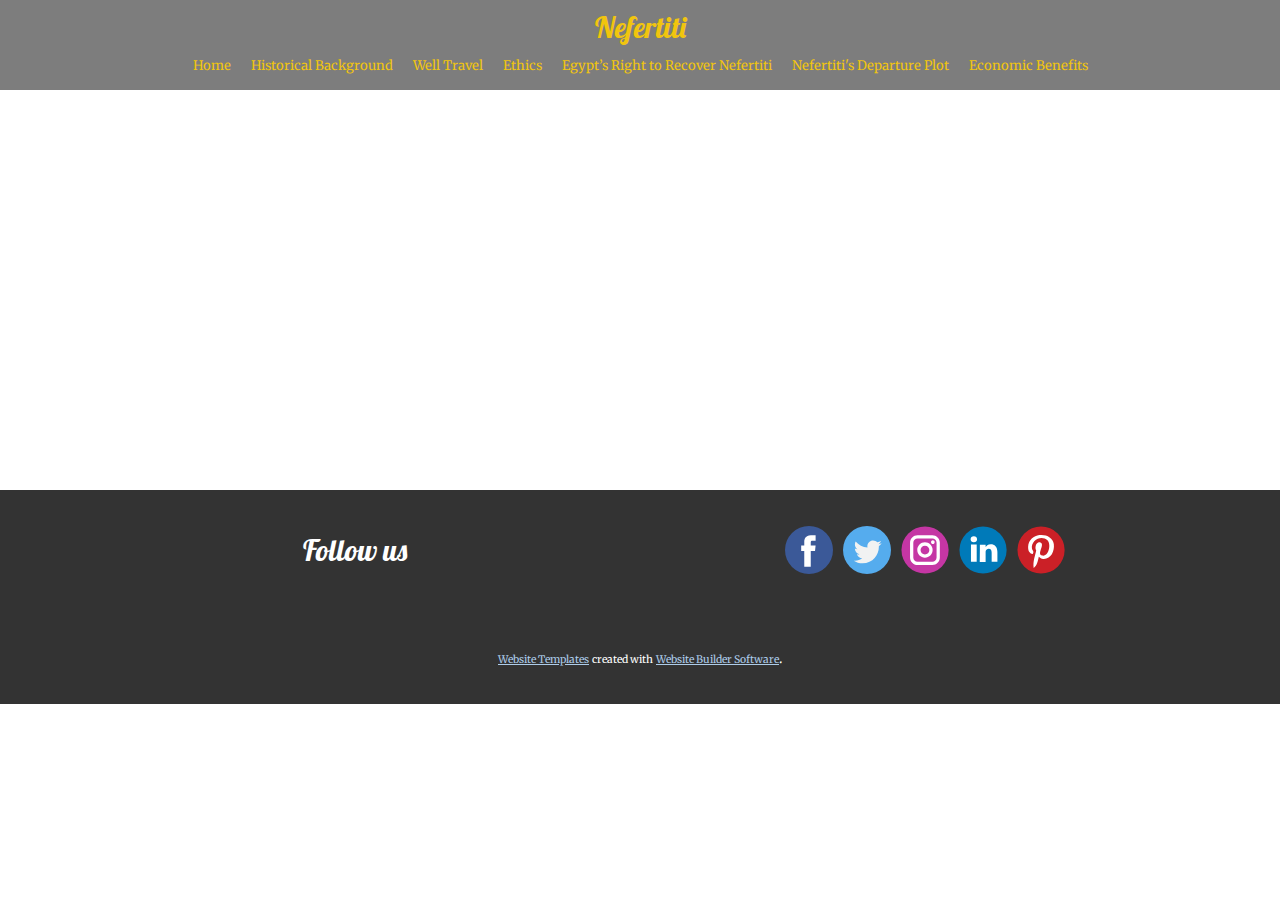
<file: Nefertiti-Departure-Plot.html>
<!DOCTYPE html>
<html style="font-size: 13px;" lang="en"><head>
    <meta name="viewport" content="width=device-width, initial-scale=1.0">
    <meta charset="utf-8">
    <meta name="keywords" content="Follow us">
    <meta name="description" content="">
    <title>Nefertiti Departure Plot</title>
    <link rel="stylesheet" href="nicepage.css" media="screen">
<link rel="stylesheet" href="Nefertiti-Departure-Plot.css" media="screen">
    <script class="u-script" type="text/javascript" src="jquery.js" defer=""></script>
    <script class="u-script" type="text/javascript" src="nicepage.js" defer=""></script>
    <meta name="generator" content="Nicepage 5.13.1, nicepage.com">
    <link id="u-theme-google-font" rel="stylesheet" href="https://fonts.googleapis.com/css?family=Lobster:400|Merriweather:300,300i,400,400i,700,700i,900,900i">
    <link id="u-page-google-font" rel="stylesheet" href="https://fonts.googleapis.com/css?family=Lobster:400">
    
    
    <script type="application/ld+json">{
		"@context": "http://schema.org",
		"@type": "Organization",
		"name": "",
		"sameAs": [
				"https://facebook.com/name",
				"https://twitter.com/name"
		]
}</script>
    <meta name="theme-color" content="#478ac9">
    <meta name="twitter:site" content="@">
    <meta name="twitter:card" content="summary_large_image">
    <meta name="twitter:title" content="Nefertiti Departure Plot">
    <meta name="twitter:description" content="">
    <meta property="og:title" content="Nefertiti Departure Plot">
    <meta property="og:type" content="website">
  <meta data-intl-tel-input-cdn-path="intlTelInput/"></head>
  <body class="u-body u-xl-mode" data-lang="en"><header class="u-clearfix u-custom-color-7 u-header u-sticky u-sticky-1c5b u-header" id="sec-1bbd"><div class="u-clearfix u-sheet u-sheet-1">
        <h3 class="u-align-center u-custom-font u-font-lobster u-headline u-text u-text-palette-3-base u-text-1" data-animation-out="1">
          <a class="u-active-none u-border-none u-btn u-button-link u-button-style u-hover-none u-none u-text-palette-3-base u-btn-1" data-href="Home.html">Nefertiti</a>
        </h3>
        <nav class="u-align-center u-font-size-14 u-menu u-menu-one-level u-offcanvas u-menu-1" data-responsive-from="MD">
          <div class="menu-collapse">
            <a class="u-button-style u-custom-color u-custom-left-right-menu-spacing u-custom-text-active-color u-custom-text-color u-custom-text-hover-color u-nav-link" href="#">
              <svg class="u-svg-link" preserveAspectRatio="xMidYMin slice" viewBox="0 0 302 302" style=""><use xmlns:xlink="http://www.w3.org/1999/xlink" xlink:href="#svg-622f"></use></svg>
              <svg xmlns="http://www.w3.org/2000/svg" xmlns:xlink="http://www.w3.org/1999/xlink" version="1.1" id="svg-622f" x="0px" y="0px" viewBox="0 0 302 302" style="enable-background:new 0 0 302 302;" xml:space="preserve" class="u-svg-content"><g><rect y="36" width="302" height="30"></rect><rect y="236" width="302" height="30"></rect><rect y="136" width="302" height="30"></rect>
</g><g></g><g></g><g></g><g></g><g></g><g></g><g></g><g></g><g></g><g></g><g></g><g></g><g></g><g></g><g></g></svg>
            </a>
          </div>
          <div class="u-custom-menu u-nav-container">
            <ul class="u-nav u-unstyled u-nav-1"><li class="u-nav-item"><a class="u-button-style u-nav-link u-text-active-black u-text-hover-palette-3-light-1 u-text-palette-3-base" href="Home.html" style="padding: 14px 10px;">Home</a>
</li><li class="u-nav-item"><a class="u-button-style u-nav-link u-text-active-black u-text-hover-palette-3-light-1 u-text-palette-3-base" href="Home.html#carousel_ff3e" style="padding: 14px 10px;">Historical Background</a>
</li><li class="u-nav-item"><a class="u-button-style u-nav-link u-text-active-black u-text-hover-palette-3-light-1 u-text-palette-3-base" href="Home.html#carousel_9516" style="padding: 14px 10px;">Well Travel</a>
</li><li class="u-nav-item"><a class="u-button-style u-nav-link u-text-active-black u-text-hover-palette-3-light-1 u-text-palette-3-base" href="Home.html#carousel_53fe" style="padding: 14px 10px;">Ethics</a>
</li><li class="u-nav-item"><a class="u-button-style u-nav-link u-text-active-black u-text-hover-palette-3-light-1 u-text-palette-3-base" href="Home.html#sec-ca15" style="padding: 14px 10px;">Egypt’s Right to Recover Nefertiti</a>
</li><li class="u-nav-item"><a class="u-button-style u-nav-link u-text-active-black u-text-hover-palette-3-light-1 u-text-palette-3-base" href="Home.html#carousel_3a85" style="padding: 14px 10px;">Nefertiti's Departure Plot</a>
</li><li class="u-nav-item"><a class="u-button-style u-nav-link u-text-active-black u-text-hover-palette-3-light-1 u-text-palette-3-base" href="Home.html#sec-2a1e" style="padding: 14px 10px;">Economic Benefits</a>
</li></ul>
          </div>
          <div class="u-custom-menu u-nav-container-collapse">
            <div class="u-align-center u-black u-container-style u-inner-container-layout u-opacity u-opacity-95 u-sidenav u-sidenav-1" data-offcanvas-width="285.712">
              <div class="u-inner-container-layout u-sidenav-overflow">
                <div class="u-menu-close"></div>
                <ul class="u-align-center-lg u-align-center-xl u-align-left-md u-align-left-sm u-align-left-xs u-nav u-popupmenu-items u-unstyled u-nav-2"><li class="u-nav-item"><a class="u-button-style u-nav-link" href="Home.html">Home</a>
</li><li class="u-nav-item"><a class="u-button-style u-nav-link" href="Home.html#carousel_ff3e">Historical Background</a>
</li><li class="u-nav-item"><a class="u-button-style u-nav-link" href="Home.html#carousel_9516">Well Travel</a>
</li><li class="u-nav-item"><a class="u-button-style u-nav-link" href="Home.html#carousel_53fe">Ethics</a>
</li><li class="u-nav-item"><a class="u-button-style u-nav-link" href="Home.html#sec-ca15">Egypt’s Right to Recover Nefertiti</a>
</li><li class="u-nav-item"><a class="u-button-style u-nav-link" href="Home.html#carousel_3a85">Nefertiti's Departure Plot</a>
</li><li class="u-nav-item"><a class="u-button-style u-nav-link" href="Home.html#sec-2a1e">Economic Benefits</a>
</li></ul>
              </div>
            </div>
            <div class="u-black u-menu-overlay u-opacity u-opacity-70"></div>
          </div>
        </nav>
      </div></header>
    <section class="u-clearfix u-section-1" id="sec-0442">
      <div class="u-clearfix u-sheet u-sheet-1"></div>
    </section>
    
    
    <footer class="u-align-center u-clearfix u-footer u-grey-80 u-footer" id="sec-b657"><div class="u-clearfix u-sheet u-sheet-1">
        <div class="u-align-center u-clearfix u-layout-wrap u-layout-wrap-1">
          <div class="u-gutter-0 u-layout">
            <div class="u-layout-row">
              <div class="u-align-center u-container-style u-layout-cell u-left-cell u-size-30 u-layout-cell-1">
                <div class="u-container-layout u-valign-middle u-container-layout-1">
                  <h2 class="u-text u-text-default u-text-1">Follow us</h2>
                </div>
              </div>
              <div class="u-align-center u-container-style u-layout-cell u-right-cell u-size-30 u-layout-cell-2">
                <div class="u-container-layout u-valign-middle u-container-layout-2">
                  <div class="u-social-icons u-spacing-10 u-social-icons-1">
                    <a class="u-social-url" title="facebook" target="_blank" href="https://facebook.com/name"><span class="u-icon u-social-facebook u-social-icon u-icon-1"><svg class="u-svg-link" preserveAspectRatio="xMidYMin slice" viewBox="0 0 112.196 112.196" style=""><use xmlns:xlink="http://www.w3.org/1999/xlink" xlink:href="#svg-194c"></use></svg><svg class="u-svg-content" viewBox="0 0 112.196 112.196" x="0px" y="0px" id="svg-194c" style="enable-background:new 0 0 112.196 112.196;"><g><circle style="fill:currentColor;" cx="56.098" cy="56.098" r="56.098"></circle><path style="fill:#FFFFFF;" d="M70.201,58.294h-10.01v36.672H45.025V58.294h-7.213V45.406h7.213v-8.34   c0-5.964,2.833-15.303,15.301-15.303L71.56,21.81v12.51h-8.151c-1.337,0-3.217,0.668-3.217,3.513v7.585h11.334L70.201,58.294z"></path>
</g></svg></span>
                    </a>
                    <a class="u-social-url" title="twitter" target="_blank" href="https://twitter.com/name"><span class="u-icon u-social-icon u-social-twitter u-icon-2"><svg class="u-svg-link" preserveAspectRatio="xMidYMin slice" viewBox="0 0 112.197 112.197" style=""><use xmlns:xlink="http://www.w3.org/1999/xlink" xlink:href="#svg-037f"></use></svg><svg class="u-svg-content" viewBox="0 0 112.197 112.197" x="0px" y="0px" id="svg-037f" style="enable-background:new 0 0 112.197 112.197;"><g><circle style="fill:#55ACEE;" cx="56.099" cy="56.098" r="56.098"></circle><g><path style="fill:#F1F2F2;" d="M90.461,40.316c-2.404,1.066-4.99,1.787-7.702,2.109c2.769-1.659,4.894-4.284,5.897-7.417    c-2.591,1.537-5.462,2.652-8.515,3.253c-2.446-2.605-5.931-4.233-9.79-4.233c-7.404,0-13.409,6.005-13.409,13.409    c0,1.051,0.119,2.074,0.349,3.056c-11.144-0.559-21.025-5.897-27.639-14.012c-1.154,1.98-1.816,4.285-1.816,6.742    c0,4.651,2.369,8.757,5.965,11.161c-2.197-0.069-4.266-0.672-6.073-1.679c-0.001,0.057-0.001,0.114-0.001,0.17    c0,6.497,4.624,11.916,10.757,13.147c-1.124,0.308-2.311,0.471-3.532,0.471c-0.866,0-1.705-0.083-2.523-0.239    c1.706,5.326,6.657,9.203,12.526,9.312c-4.59,3.597-10.371,5.74-16.655,5.74c-1.08,0-2.15-0.063-3.197-0.188    c5.931,3.806,12.981,6.025,20.553,6.025c24.664,0,38.152-20.432,38.152-38.153c0-0.581-0.013-1.16-0.039-1.734    C86.391,45.366,88.664,43.005,90.461,40.316L90.461,40.316z"></path>
</g>
</g></svg></span>
                    </a>
                    <a class="u-social-url" target="_blank" data-type="Instagram" title="Instagram" href=""><span class="u-icon u-social-icon u-social-instagram u-icon-3"><svg class="u-svg-link" preserveAspectRatio="xMidYMin slice" viewBox="0 0 112 112" style=""><use xmlns:xlink="http://www.w3.org/1999/xlink" xlink:href="#svg-7eb4"></use></svg><svg class="u-svg-content" viewBox="0 0 112 112" x="0" y="0" id="svg-7eb4"><circle fill="currentColor" cx="56.1" cy="56.1" r="55"></circle><path fill="#FFFFFF" d="M55.9,38.2c-9.9,0-17.9,8-17.9,17.9C38,66,46,74,55.9,74c9.9,0,17.9-8,17.9-17.9C73.8,46.2,65.8,38.2,55.9,38.2
            z M55.9,66.4c-5.7,0-10.3-4.6-10.3-10.3c-0.1-5.7,4.6-10.3,10.3-10.3c5.7,0,10.3,4.6,10.3,10.3C66.2,61.8,61.6,66.4,55.9,66.4z"></path><path fill="#FFFFFF" d="M74.3,33.5c-2.3,0-4.2,1.9-4.2,4.2s1.9,4.2,4.2,4.2s4.2-1.9,4.2-4.2S76.6,33.5,74.3,33.5z"></path><path fill="#FFFFFF" d="M73.1,21.3H38.6c-9.7,0-17.5,7.9-17.5,17.5v34.5c0,9.7,7.9,17.6,17.5,17.6h34.5c9.7,0,17.5-7.9,17.5-17.5V38.8
            C90.6,29.1,82.7,21.3,73.1,21.3z M83,73.3c0,5.5-4.5,9.9-9.9,9.9H38.6c-5.5,0-9.9-4.5-9.9-9.9V38.8c0-5.5,4.5-9.9,9.9-9.9h34.5
            c5.5,0,9.9,4.5,9.9,9.9V73.3z"></path></svg></span>
                    </a>
                    <a class="u-social-url" target="_blank" data-type="LinkedIn" title="LinkedIn" href=""><span class="u-icon u-social-icon u-social-linkedin u-icon-4"><svg class="u-svg-link" preserveAspectRatio="xMidYMin slice" viewBox="0 0 112 112" style=""><use xmlns:xlink="http://www.w3.org/1999/xlink" xlink:href="#svg-0e51"></use></svg><svg class="u-svg-content" viewBox="0 0 112 112" x="0" y="0" id="svg-0e51"><circle fill="currentColor" cx="56.1" cy="56.1" r="55"></circle><path fill="#FFFFFF" d="M41.3,83.7H27.9V43.4h13.4V83.7z M34.6,37.9L34.6,37.9c-4.6,0-7.5-3.1-7.5-7c0-4,3-7,7.6-7s7.4,3,7.5,7
            C42.2,34.8,39.2,37.9,34.6,37.9z M89.6,83.7H76.2V62.2c0-5.4-1.9-9.1-6.8-9.1c-3.7,0-5.9,2.5-6.9,4.9c-0.4,0.9-0.4,2.1-0.4,3.3v22.5
            H48.7c0,0,0.2-36.5,0-40.3h13.4v5.7c1.8-2.7,5-6.7,12.1-6.7c8.8,0,15.4,5.8,15.4,18.1V83.7z"></path></svg></span>
                    </a>
                    <a class="u-social-url" target="_blank" data-type="Pinterest" title="Pinterest" href=""><span class="u-icon u-social-icon u-social-pinterest u-icon-5"><svg class="u-svg-link" preserveAspectRatio="xMidYMin slice" viewBox="0 0 112 112" style=""><use xmlns:xlink="http://www.w3.org/1999/xlink" xlink:href="#svg-7a74"></use></svg><svg class="u-svg-content" viewBox="0 0 112 112" x="0" y="0" id="svg-7a74"><circle fill="currentColor" cx="56.1" cy="56.1" r="55"></circle><path fill="#FFFFFF" d="M61.1,76.9c-4.7-0.3-6.7-2.7-10.3-5c-2,10.7-4.6,20.9-11.9,26.2c-2.2-16.1,3.3-28.2,5.9-41
            c-4.4-7.5,0.6-22.5,9.9-18.8c11.6,4.6-10,27.8,4.4,30.7C74.2,72,80.3,42.8,71,33.4C57.5,19.6,31.7,33,34.9,52.6
            c0.8,4.8,5.8,6.2,2,12.9c-8.7-1.9-11.2-8.8-10.9-17.8C26.5,32.8,39.3,22.5,52.2,21c16.3-1.9,31.6,5.9,33.7,21.2
            C88.2,59.5,78.6,78.2,61.1,76.9z"></path></svg></span>
                    </a>
                  </div>
                </div>
              </div>
            </div>
          </div>
        </div>
      </div></footer>
    <section class="u-backlink u-clearfix u-grey-80">
      <a class="u-link" href="https://nicepage.com/website-templates" target="_blank">
        <span>Website Templates</span>
      </a>
      <p class="u-text">
        <span>created with</span>
      </p>
      <a class="u-link" href="" target="_blank">
        <span>Website Builder Software</span>
      </a>. 
    </section>
  
</body></html>
</file>
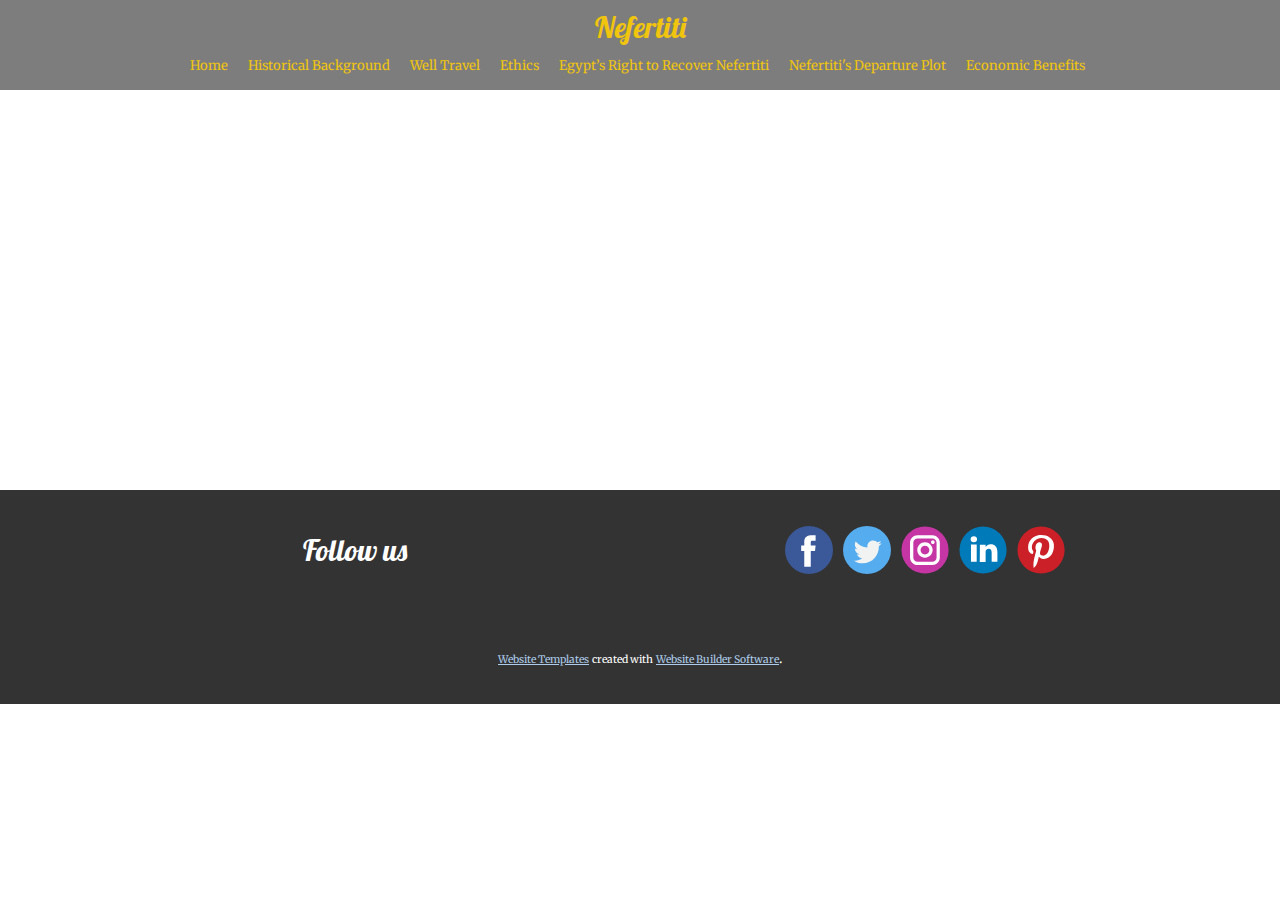
<file: Page-1.html>
<!DOCTYPE html>
<html style="font-size: 13px;" lang="en"><head>
    <meta name="viewport" content="width=device-width, initial-scale=1.0">
    <meta charset="utf-8">
    <meta name="keywords" content="Follow us">
    <meta name="description" content="">
    <title>Page 1</title>
    <link rel="stylesheet" href="nicepage.css" media="screen">
<link rel="stylesheet" href="Page-1.css" media="screen">
    <script class="u-script" type="text/javascript" src="jquery.js" defer=""></script>
    <script class="u-script" type="text/javascript" src="nicepage.js" defer=""></script>
    <meta name="generator" content="Nicepage 5.13.1, nicepage.com">
    <link id="u-theme-google-font" rel="stylesheet" href="https://fonts.googleapis.com/css?family=Lobster:400|Merriweather:300,300i,400,400i,700,700i,900,900i">
    <link id="u-page-google-font" rel="stylesheet" href="https://fonts.googleapis.com/css?family=Lobster:400">
    
    
    <script type="application/ld+json">{
		"@context": "http://schema.org",
		"@type": "Organization",
		"name": "",
		"sameAs": [
				"https://facebook.com/name",
				"https://twitter.com/name"
		]
}</script>
    <meta name="theme-color" content="#478ac9">
    <meta name="twitter:site" content="@">
    <meta name="twitter:card" content="summary_large_image">
    <meta name="twitter:title" content="Page 1">
    <meta name="twitter:description" content="">
    <meta property="og:title" content="Page 1">
    <meta property="og:type" content="website">
  <meta data-intl-tel-input-cdn-path="intlTelInput/"></head>
  <body class="u-body u-xl-mode" data-lang="en"><header class="u-clearfix u-custom-color-7 u-header u-sticky u-sticky-1c5b u-header" id="sec-1bbd"><div class="u-clearfix u-sheet u-sheet-1">
        <h3 class="u-align-center u-custom-font u-font-lobster u-headline u-text u-text-palette-3-base u-text-1" data-animation-out="1">
          <a class="u-active-none u-border-none u-btn u-button-link u-button-style u-hover-none u-none u-text-palette-3-base u-btn-1" data-href="Home.html">Nefertiti</a>
        </h3>
        <nav class="u-align-center u-font-size-14 u-menu u-menu-one-level u-offcanvas u-menu-1" data-responsive-from="MD">
          <div class="menu-collapse">
            <a class="u-button-style u-custom-color u-custom-left-right-menu-spacing u-custom-text-active-color u-custom-text-color u-custom-text-hover-color u-nav-link" href="#">
              <svg class="u-svg-link" preserveAspectRatio="xMidYMin slice" viewBox="0 0 302 302" style=""><use xmlns:xlink="http://www.w3.org/1999/xlink" xlink:href="#svg-622f"></use></svg>
              <svg xmlns="http://www.w3.org/2000/svg" xmlns:xlink="http://www.w3.org/1999/xlink" version="1.1" id="svg-622f" x="0px" y="0px" viewBox="0 0 302 302" style="enable-background:new 0 0 302 302;" xml:space="preserve" class="u-svg-content"><g><rect y="36" width="302" height="30"></rect><rect y="236" width="302" height="30"></rect><rect y="136" width="302" height="30"></rect>
</g><g></g><g></g><g></g><g></g><g></g><g></g><g></g><g></g><g></g><g></g><g></g><g></g><g></g><g></g><g></g></svg>
            </a>
          </div>
          <div class="u-custom-menu u-nav-container">
            <ul class="u-nav u-unstyled u-nav-1"><li class="u-nav-item"><a class="u-button-style u-nav-link u-text-active-black u-text-hover-palette-3-light-1 u-text-palette-3-base" href="#" rel="nofollow" style="padding: 14px 10px;">Home</a>
</li><li class="u-nav-item"><a class="u-button-style u-nav-link u-text-active-black u-text-hover-palette-3-light-1 u-text-palette-3-base" href="Home.html#carousel_ff3e" style="padding: 14px 10px;">Historical Background</a>
</li><li class="u-nav-item"><a class="u-button-style u-nav-link u-text-active-black u-text-hover-palette-3-light-1 u-text-palette-3-base" href="Home.html#carousel_9516" style="padding: 14px 10px;">Well Travel</a>
</li><li class="u-nav-item"><a class="u-button-style u-nav-link u-text-active-black u-text-hover-palette-3-light-1 u-text-palette-3-base" href="Home.html#carousel_53fe" style="padding: 14px 10px;">Ethics</a>
</li><li class="u-nav-item"><a class="u-button-style u-nav-link u-text-active-black u-text-hover-palette-3-light-1 u-text-palette-3-base" href="Home.html#sec-ca15" style="padding: 14px 10px;">Egypt’s Right to Recover Nefertiti</a>
</li><li class="u-nav-item"><a class="u-button-style u-nav-link u-text-active-black u-text-hover-palette-3-light-1 u-text-palette-3-base" href="Home.html#carousel_3a85" style="padding: 14px 10px;">Nefertiti's Departure Plot</a>
</li><li class="u-nav-item"><a class="u-button-style u-nav-link u-text-active-black u-text-hover-palette-3-light-1 u-text-palette-3-base" href="Home.html#sec-2a1e" target="_blank" style="padding: 14px 16px 14px 10px;">Economic Benefits</a>
</li></ul>
          </div>
          <div class="u-custom-menu u-nav-container-collapse">
            <div class="u-align-center u-black u-container-style u-inner-container-layout u-opacity u-opacity-95 u-sidenav u-sidenav-1" data-offcanvas-width="285.712">
              <div class="u-inner-container-layout u-sidenav-overflow">
                <div class="u-menu-close"></div>
                <ul class="u-align-center-lg u-align-center-xl u-align-left-md u-align-left-sm u-align-left-xs u-nav u-popupmenu-items u-unstyled u-nav-2"><li class="u-nav-item"><a class="u-button-style u-nav-link" href="#" rel="nofollow">Home</a>
</li><li class="u-nav-item"><a class="u-button-style u-nav-link" href="Home.html#carousel_ff3e">Historical Background</a>
</li><li class="u-nav-item"><a class="u-button-style u-nav-link" href="Home.html#carousel_9516">Well Travel</a>
</li><li class="u-nav-item"><a class="u-button-style u-nav-link" href="Home.html#carousel_53fe">Ethics</a>
</li><li class="u-nav-item"><a class="u-button-style u-nav-link" href="Home.html#sec-ca15">Egypt’s Right to Recover Nefertiti</a>
</li><li class="u-nav-item"><a class="u-button-style u-nav-link" href="Home.html#carousel_3a85">Nefertiti's Departure Plot</a>
</li><li class="u-nav-item"><a class="u-button-style u-nav-link" href="Home.html#sec-2a1e" target="_blank">Economic Benefits</a>
</li></ul>
              </div>
            </div>
            <div class="u-black u-menu-overlay u-opacity u-opacity-70"></div>
          </div>
        </nav>
      </div></header>
    <section class="u-clearfix u-section-1" id="sec-9f2d">
      <div class="u-clearfix u-sheet u-sheet-1"></div>
    </section>
    
    
    <footer class="u-align-center u-clearfix u-footer u-grey-80 u-footer" id="sec-b657"><div class="u-clearfix u-sheet u-sheet-1">
        <div class="u-align-center u-clearfix u-layout-wrap u-layout-wrap-1">
          <div class="u-gutter-0 u-layout">
            <div class="u-layout-row">
              <div class="u-align-center u-container-style u-layout-cell u-left-cell u-size-30 u-layout-cell-1">
                <div class="u-container-layout u-valign-middle u-container-layout-1">
                  <h2 class="u-text u-text-default u-text-1">Follow us</h2>
                </div>
              </div>
              <div class="u-align-center u-container-style u-layout-cell u-right-cell u-size-30 u-layout-cell-2">
                <div class="u-container-layout u-valign-middle u-container-layout-2">
                  <div class="u-social-icons u-spacing-10 u-social-icons-1">
                    <a class="u-social-url" title="facebook" target="_blank" href="https://facebook.com/name"><span class="u-icon u-social-facebook u-social-icon u-icon-1"><svg class="u-svg-link" preserveAspectRatio="xMidYMin slice" viewBox="0 0 112.196 112.196" style=""><use xmlns:xlink="http://www.w3.org/1999/xlink" xlink:href="#svg-194c"></use></svg><svg class="u-svg-content" viewBox="0 0 112.196 112.196" x="0px" y="0px" id="svg-194c" style="enable-background:new 0 0 112.196 112.196;"><g><circle style="fill:currentColor;" cx="56.098" cy="56.098" r="56.098"></circle><path style="fill:#FFFFFF;" d="M70.201,58.294h-10.01v36.672H45.025V58.294h-7.213V45.406h7.213v-8.34   c0-5.964,2.833-15.303,15.301-15.303L71.56,21.81v12.51h-8.151c-1.337,0-3.217,0.668-3.217,3.513v7.585h11.334L70.201,58.294z"></path>
</g></svg></span>
                    </a>
                    <a class="u-social-url" title="twitter" target="_blank" href="https://twitter.com/name"><span class="u-icon u-social-icon u-social-twitter u-icon-2"><svg class="u-svg-link" preserveAspectRatio="xMidYMin slice" viewBox="0 0 112.197 112.197" style=""><use xmlns:xlink="http://www.w3.org/1999/xlink" xlink:href="#svg-037f"></use></svg><svg class="u-svg-content" viewBox="0 0 112.197 112.197" x="0px" y="0px" id="svg-037f" style="enable-background:new 0 0 112.197 112.197;"><g><circle style="fill:#55ACEE;" cx="56.099" cy="56.098" r="56.098"></circle><g><path style="fill:#F1F2F2;" d="M90.461,40.316c-2.404,1.066-4.99,1.787-7.702,2.109c2.769-1.659,4.894-4.284,5.897-7.417    c-2.591,1.537-5.462,2.652-8.515,3.253c-2.446-2.605-5.931-4.233-9.79-4.233c-7.404,0-13.409,6.005-13.409,13.409    c0,1.051,0.119,2.074,0.349,3.056c-11.144-0.559-21.025-5.897-27.639-14.012c-1.154,1.98-1.816,4.285-1.816,6.742    c0,4.651,2.369,8.757,5.965,11.161c-2.197-0.069-4.266-0.672-6.073-1.679c-0.001,0.057-0.001,0.114-0.001,0.17    c0,6.497,4.624,11.916,10.757,13.147c-1.124,0.308-2.311,0.471-3.532,0.471c-0.866,0-1.705-0.083-2.523-0.239    c1.706,5.326,6.657,9.203,12.526,9.312c-4.59,3.597-10.371,5.74-16.655,5.74c-1.08,0-2.15-0.063-3.197-0.188    c5.931,3.806,12.981,6.025,20.553,6.025c24.664,0,38.152-20.432,38.152-38.153c0-0.581-0.013-1.16-0.039-1.734    C86.391,45.366,88.664,43.005,90.461,40.316L90.461,40.316z"></path>
</g>
</g></svg></span>
                    </a>
                    <a class="u-social-url" target="_blank" data-type="Instagram" title="Instagram" href=""><span class="u-icon u-social-icon u-social-instagram u-icon-3"><svg class="u-svg-link" preserveAspectRatio="xMidYMin slice" viewBox="0 0 112 112" style=""><use xmlns:xlink="http://www.w3.org/1999/xlink" xlink:href="#svg-7eb4"></use></svg><svg class="u-svg-content" viewBox="0 0 112 112" x="0" y="0" id="svg-7eb4"><circle fill="currentColor" cx="56.1" cy="56.1" r="55"></circle><path fill="#FFFFFF" d="M55.9,38.2c-9.9,0-17.9,8-17.9,17.9C38,66,46,74,55.9,74c9.9,0,17.9-8,17.9-17.9C73.8,46.2,65.8,38.2,55.9,38.2
            z M55.9,66.4c-5.7,0-10.3-4.6-10.3-10.3c-0.1-5.7,4.6-10.3,10.3-10.3c5.7,0,10.3,4.6,10.3,10.3C66.2,61.8,61.6,66.4,55.9,66.4z"></path><path fill="#FFFFFF" d="M74.3,33.5c-2.3,0-4.2,1.9-4.2,4.2s1.9,4.2,4.2,4.2s4.2-1.9,4.2-4.2S76.6,33.5,74.3,33.5z"></path><path fill="#FFFFFF" d="M73.1,21.3H38.6c-9.7,0-17.5,7.9-17.5,17.5v34.5c0,9.7,7.9,17.6,17.5,17.6h34.5c9.7,0,17.5-7.9,17.5-17.5V38.8
            C90.6,29.1,82.7,21.3,73.1,21.3z M83,73.3c0,5.5-4.5,9.9-9.9,9.9H38.6c-5.5,0-9.9-4.5-9.9-9.9V38.8c0-5.5,4.5-9.9,9.9-9.9h34.5
            c5.5,0,9.9,4.5,9.9,9.9V73.3z"></path></svg></span>
                    </a>
                    <a class="u-social-url" target="_blank" data-type="LinkedIn" title="LinkedIn" href=""><span class="u-icon u-social-icon u-social-linkedin u-icon-4"><svg class="u-svg-link" preserveAspectRatio="xMidYMin slice" viewBox="0 0 112 112" style=""><use xmlns:xlink="http://www.w3.org/1999/xlink" xlink:href="#svg-0e51"></use></svg><svg class="u-svg-content" viewBox="0 0 112 112" x="0" y="0" id="svg-0e51"><circle fill="currentColor" cx="56.1" cy="56.1" r="55"></circle><path fill="#FFFFFF" d="M41.3,83.7H27.9V43.4h13.4V83.7z M34.6,37.9L34.6,37.9c-4.6,0-7.5-3.1-7.5-7c0-4,3-7,7.6-7s7.4,3,7.5,7
            C42.2,34.8,39.2,37.9,34.6,37.9z M89.6,83.7H76.2V62.2c0-5.4-1.9-9.1-6.8-9.1c-3.7,0-5.9,2.5-6.9,4.9c-0.4,0.9-0.4,2.1-0.4,3.3v22.5
            H48.7c0,0,0.2-36.5,0-40.3h13.4v5.7c1.8-2.7,5-6.7,12.1-6.7c8.8,0,15.4,5.8,15.4,18.1V83.7z"></path></svg></span>
                    </a>
                    <a class="u-social-url" target="_blank" data-type="Pinterest" title="Pinterest" href=""><span class="u-icon u-social-icon u-social-pinterest u-icon-5"><svg class="u-svg-link" preserveAspectRatio="xMidYMin slice" viewBox="0 0 112 112" style=""><use xmlns:xlink="http://www.w3.org/1999/xlink" xlink:href="#svg-7a74"></use></svg><svg class="u-svg-content" viewBox="0 0 112 112" x="0" y="0" id="svg-7a74"><circle fill="currentColor" cx="56.1" cy="56.1" r="55"></circle><path fill="#FFFFFF" d="M61.1,76.9c-4.7-0.3-6.7-2.7-10.3-5c-2,10.7-4.6,20.9-11.9,26.2c-2.2-16.1,3.3-28.2,5.9-41
            c-4.4-7.5,0.6-22.5,9.9-18.8c11.6,4.6-10,27.8,4.4,30.7C74.2,72,80.3,42.8,71,33.4C57.5,19.6,31.7,33,34.9,52.6
            c0.8,4.8,5.8,6.2,2,12.9c-8.7-1.9-11.2-8.8-10.9-17.8C26.5,32.8,39.3,22.5,52.2,21c16.3-1.9,31.6,5.9,33.7,21.2
            C88.2,59.5,78.6,78.2,61.1,76.9z"></path></svg></span>
                    </a>
                  </div>
                </div>
              </div>
            </div>
          </div>
        </div>
      </div></footer>
    <section class="u-backlink u-clearfix u-grey-80">
      <a class="u-link" href="https://nicepage.com/website-templates" target="_blank">
        <span>Website Templates</span>
      </a>
      <p class="u-text">
        <span>created with</span>
      </p>
      <a class="u-link" href="" target="_blank">
        <span>Website Builder Software</span>
      </a>. 
    </section>
  
</body></html>
</file>
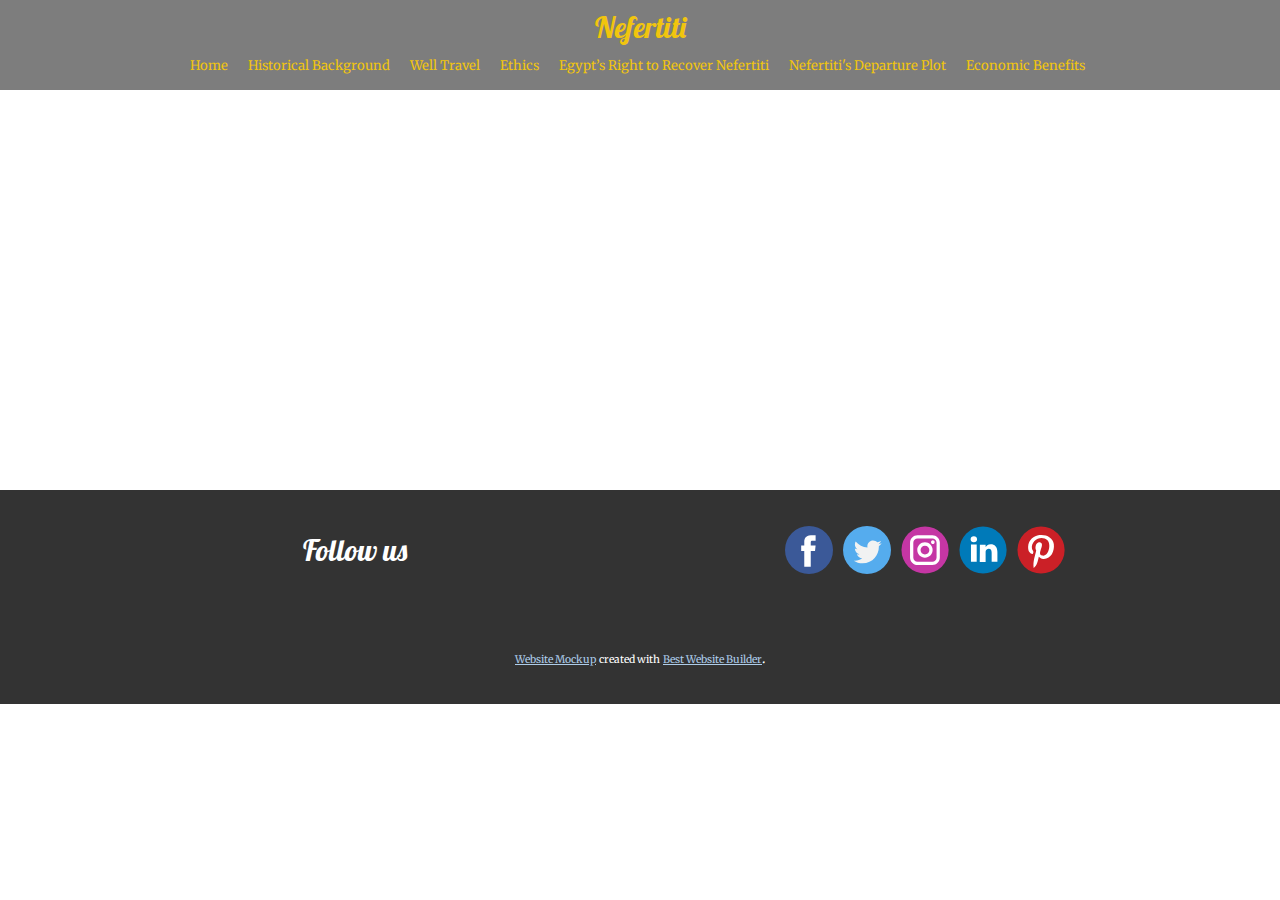
<file: page-2.html>
<!DOCTYPE html>
<html style="font-size: 13px;" lang="en"><head>
    <meta name="viewport" content="width=device-width, initial-scale=1.0">
    <meta charset="utf-8">
    <meta name="keywords" content="Follow us">
    <meta name="description" content="">
    <title>page 2</title>
    <link rel="stylesheet" href="nicepage.css" media="screen">
<link rel="stylesheet" href="page-2.css" media="screen">
    <script class="u-script" type="text/javascript" src="jquery.js" defer=""></script>
    <script class="u-script" type="text/javascript" src="nicepage.js" defer=""></script>
    <meta name="generator" content="Nicepage 5.13.1, nicepage.com">
    <link id="u-theme-google-font" rel="stylesheet" href="https://fonts.googleapis.com/css?family=Lobster:400|Merriweather:300,300i,400,400i,700,700i,900,900i">
    <link id="u-page-google-font" rel="stylesheet" href="https://fonts.googleapis.com/css?family=Lobster:400">
    
    
    <script type="application/ld+json">{
		"@context": "http://schema.org",
		"@type": "Organization",
		"name": "",
		"sameAs": [
				"https://facebook.com/name",
				"https://twitter.com/name"
		]
}</script>
    <meta name="theme-color" content="#478ac9">
    <meta name="twitter:site" content="@">
    <meta name="twitter:card" content="summary_large_image">
    <meta name="twitter:title" content="page 2">
    <meta name="twitter:description" content="">
    <meta property="og:title" content="page 2">
    <meta property="og:type" content="website">
  <meta data-intl-tel-input-cdn-path="intlTelInput/"></head>
  <body class="u-body u-xl-mode" data-lang="en"><header class="u-clearfix u-custom-color-7 u-header u-sticky u-sticky-1c5b u-header" id="sec-1bbd"><div class="u-clearfix u-sheet u-sheet-1">
        <h3 class="u-align-center u-custom-font u-font-lobster u-headline u-text u-text-palette-3-base u-text-1" data-animation-out="1">
          <a class="u-active-none u-border-none u-btn u-button-link u-button-style u-hover-none u-none u-text-palette-3-base u-btn-1" data-href="Home.html">Nefertiti</a>
        </h3>
        <nav class="u-align-center u-font-size-14 u-menu u-menu-one-level u-offcanvas u-menu-1" data-responsive-from="MD">
          <div class="menu-collapse">
            <a class="u-button-style u-custom-color u-custom-left-right-menu-spacing u-custom-text-active-color u-custom-text-color u-custom-text-hover-color u-nav-link" href="#">
              <svg class="u-svg-link" preserveAspectRatio="xMidYMin slice" viewBox="0 0 302 302" style=""><use xmlns:xlink="http://www.w3.org/1999/xlink" xlink:href="#svg-622f"></use></svg>
              <svg xmlns="http://www.w3.org/2000/svg" xmlns:xlink="http://www.w3.org/1999/xlink" version="1.1" id="svg-622f" x="0px" y="0px" viewBox="0 0 302 302" style="enable-background:new 0 0 302 302;" xml:space="preserve" class="u-svg-content"><g><rect y="36" width="302" height="30"></rect><rect y="236" width="302" height="30"></rect><rect y="136" width="302" height="30"></rect>
</g><g></g><g></g><g></g><g></g><g></g><g></g><g></g><g></g><g></g><g></g><g></g><g></g><g></g><g></g><g></g></svg>
            </a>
          </div>
          <div class="u-custom-menu u-nav-container">
            <ul class="u-nav u-unstyled u-nav-1"><li class="u-nav-item"><a class="u-button-style u-nav-link u-text-active-black u-text-hover-palette-3-light-1 u-text-palette-3-base" href="#" rel="nofollow" style="padding: 14px 10px;">Home</a>
</li><li class="u-nav-item"><a class="u-button-style u-nav-link u-text-active-black u-text-hover-palette-3-light-1 u-text-palette-3-base" href="Home.html#carousel_ff3e" style="padding: 14px 10px;">Historical Background</a>
</li><li class="u-nav-item"><a class="u-button-style u-nav-link u-text-active-black u-text-hover-palette-3-light-1 u-text-palette-3-base" href="Home.html#carousel_9516" style="padding: 14px 10px;">Well Travel</a>
</li><li class="u-nav-item"><a class="u-button-style u-nav-link u-text-active-black u-text-hover-palette-3-light-1 u-text-palette-3-base" href="Home.html#carousel_53fe" style="padding: 14px 10px;">Ethics</a>
</li><li class="u-nav-item"><a class="u-button-style u-nav-link u-text-active-black u-text-hover-palette-3-light-1 u-text-palette-3-base" href="Home.html#sec-ca15" style="padding: 14px 10px;">Egypt’s Right to Recover Nefertiti</a>
</li><li class="u-nav-item"><a class="u-button-style u-nav-link u-text-active-black u-text-hover-palette-3-light-1 u-text-palette-3-base" href="Home.html#carousel_3a85" style="padding: 14px 10px;">Nefertiti's Departure Plot</a>
</li><li class="u-nav-item"><a class="u-button-style u-nav-link u-text-active-black u-text-hover-palette-3-light-1 u-text-palette-3-base" href="Home.html#sec-2a1e" target="_blank" style="padding: 14px 16px 14px 10px;">Economic Benefits</a>
</li></ul>
          </div>
          <div class="u-custom-menu u-nav-container-collapse">
            <div class="u-align-center u-black u-container-style u-inner-container-layout u-opacity u-opacity-95 u-sidenav u-sidenav-1" data-offcanvas-width="285.712">
              <div class="u-inner-container-layout u-sidenav-overflow">
                <div class="u-menu-close"></div>
                <ul class="u-align-center-lg u-align-center-xl u-align-left-md u-align-left-sm u-align-left-xs u-nav u-popupmenu-items u-unstyled u-nav-2"><li class="u-nav-item"><a class="u-button-style u-nav-link" href="#" rel="nofollow">Home</a>
</li><li class="u-nav-item"><a class="u-button-style u-nav-link" href="Home.html#carousel_ff3e">Historical Background</a>
</li><li class="u-nav-item"><a class="u-button-style u-nav-link" href="Home.html#carousel_9516">Well Travel</a>
</li><li class="u-nav-item"><a class="u-button-style u-nav-link" href="Home.html#carousel_53fe">Ethics</a>
</li><li class="u-nav-item"><a class="u-button-style u-nav-link" href="Home.html#sec-ca15">Egypt’s Right to Recover Nefertiti</a>
</li><li class="u-nav-item"><a class="u-button-style u-nav-link" href="Home.html#carousel_3a85">Nefertiti's Departure Plot</a>
</li><li class="u-nav-item"><a class="u-button-style u-nav-link" href="Home.html#sec-2a1e" target="_blank">Economic Benefits</a>
</li></ul>
              </div>
            </div>
            <div class="u-black u-menu-overlay u-opacity u-opacity-70"></div>
          </div>
        </nav>
      </div></header>
    <section class="u-clearfix u-section-1" id="sec-9f2d">
      <div class="u-clearfix u-sheet u-sheet-1"></div>
    </section>
    
    
    <footer class="u-align-center u-clearfix u-footer u-grey-80 u-footer" id="sec-b657"><div class="u-clearfix u-sheet u-sheet-1">
        <div class="u-align-center u-clearfix u-layout-wrap u-layout-wrap-1">
          <div class="u-gutter-0 u-layout">
            <div class="u-layout-row">
              <div class="u-align-center u-container-style u-layout-cell u-left-cell u-size-30 u-layout-cell-1">
                <div class="u-container-layout u-valign-middle u-container-layout-1">
                  <h2 class="u-text u-text-default u-text-1">Follow us</h2>
                </div>
              </div>
              <div class="u-align-center u-container-style u-layout-cell u-right-cell u-size-30 u-layout-cell-2">
                <div class="u-container-layout u-valign-middle u-container-layout-2">
                  <div class="u-social-icons u-spacing-10 u-social-icons-1">
                    <a class="u-social-url" title="facebook" target="_blank" href="https://facebook.com/name"><span class="u-icon u-social-facebook u-social-icon u-icon-1"><svg class="u-svg-link" preserveAspectRatio="xMidYMin slice" viewBox="0 0 112.196 112.196" style=""><use xmlns:xlink="http://www.w3.org/1999/xlink" xlink:href="#svg-194c"></use></svg><svg class="u-svg-content" viewBox="0 0 112.196 112.196" x="0px" y="0px" id="svg-194c" style="enable-background:new 0 0 112.196 112.196;"><g><circle style="fill:currentColor;" cx="56.098" cy="56.098" r="56.098"></circle><path style="fill:#FFFFFF;" d="M70.201,58.294h-10.01v36.672H45.025V58.294h-7.213V45.406h7.213v-8.34   c0-5.964,2.833-15.303,15.301-15.303L71.56,21.81v12.51h-8.151c-1.337,0-3.217,0.668-3.217,3.513v7.585h11.334L70.201,58.294z"></path>
</g></svg></span>
                    </a>
                    <a class="u-social-url" title="twitter" target="_blank" href="https://twitter.com/name"><span class="u-icon u-social-icon u-social-twitter u-icon-2"><svg class="u-svg-link" preserveAspectRatio="xMidYMin slice" viewBox="0 0 112.197 112.197" style=""><use xmlns:xlink="http://www.w3.org/1999/xlink" xlink:href="#svg-037f"></use></svg><svg class="u-svg-content" viewBox="0 0 112.197 112.197" x="0px" y="0px" id="svg-037f" style="enable-background:new 0 0 112.197 112.197;"><g><circle style="fill:#55ACEE;" cx="56.099" cy="56.098" r="56.098"></circle><g><path style="fill:#F1F2F2;" d="M90.461,40.316c-2.404,1.066-4.99,1.787-7.702,2.109c2.769-1.659,4.894-4.284,5.897-7.417    c-2.591,1.537-5.462,2.652-8.515,3.253c-2.446-2.605-5.931-4.233-9.79-4.233c-7.404,0-13.409,6.005-13.409,13.409    c0,1.051,0.119,2.074,0.349,3.056c-11.144-0.559-21.025-5.897-27.639-14.012c-1.154,1.98-1.816,4.285-1.816,6.742    c0,4.651,2.369,8.757,5.965,11.161c-2.197-0.069-4.266-0.672-6.073-1.679c-0.001,0.057-0.001,0.114-0.001,0.17    c0,6.497,4.624,11.916,10.757,13.147c-1.124,0.308-2.311,0.471-3.532,0.471c-0.866,0-1.705-0.083-2.523-0.239    c1.706,5.326,6.657,9.203,12.526,9.312c-4.59,3.597-10.371,5.74-16.655,5.74c-1.08,0-2.15-0.063-3.197-0.188    c5.931,3.806,12.981,6.025,20.553,6.025c24.664,0,38.152-20.432,38.152-38.153c0-0.581-0.013-1.16-0.039-1.734    C86.391,45.366,88.664,43.005,90.461,40.316L90.461,40.316z"></path>
</g>
</g></svg></span>
                    </a>
                    <a class="u-social-url" target="_blank" data-type="Instagram" title="Instagram" href=""><span class="u-icon u-social-icon u-social-instagram u-icon-3"><svg class="u-svg-link" preserveAspectRatio="xMidYMin slice" viewBox="0 0 112 112" style=""><use xmlns:xlink="http://www.w3.org/1999/xlink" xlink:href="#svg-7eb4"></use></svg><svg class="u-svg-content" viewBox="0 0 112 112" x="0" y="0" id="svg-7eb4"><circle fill="currentColor" cx="56.1" cy="56.1" r="55"></circle><path fill="#FFFFFF" d="M55.9,38.2c-9.9,0-17.9,8-17.9,17.9C38,66,46,74,55.9,74c9.9,0,17.9-8,17.9-17.9C73.8,46.2,65.8,38.2,55.9,38.2
            z M55.9,66.4c-5.7,0-10.3-4.6-10.3-10.3c-0.1-5.7,4.6-10.3,10.3-10.3c5.7,0,10.3,4.6,10.3,10.3C66.2,61.8,61.6,66.4,55.9,66.4z"></path><path fill="#FFFFFF" d="M74.3,33.5c-2.3,0-4.2,1.9-4.2,4.2s1.9,4.2,4.2,4.2s4.2-1.9,4.2-4.2S76.6,33.5,74.3,33.5z"></path><path fill="#FFFFFF" d="M73.1,21.3H38.6c-9.7,0-17.5,7.9-17.5,17.5v34.5c0,9.7,7.9,17.6,17.5,17.6h34.5c9.7,0,17.5-7.9,17.5-17.5V38.8
            C90.6,29.1,82.7,21.3,73.1,21.3z M83,73.3c0,5.5-4.5,9.9-9.9,9.9H38.6c-5.5,0-9.9-4.5-9.9-9.9V38.8c0-5.5,4.5-9.9,9.9-9.9h34.5
            c5.5,0,9.9,4.5,9.9,9.9V73.3z"></path></svg></span>
                    </a>
                    <a class="u-social-url" target="_blank" data-type="LinkedIn" title="LinkedIn" href=""><span class="u-icon u-social-icon u-social-linkedin u-icon-4"><svg class="u-svg-link" preserveAspectRatio="xMidYMin slice" viewBox="0 0 112 112" style=""><use xmlns:xlink="http://www.w3.org/1999/xlink" xlink:href="#svg-0e51"></use></svg><svg class="u-svg-content" viewBox="0 0 112 112" x="0" y="0" id="svg-0e51"><circle fill="currentColor" cx="56.1" cy="56.1" r="55"></circle><path fill="#FFFFFF" d="M41.3,83.7H27.9V43.4h13.4V83.7z M34.6,37.9L34.6,37.9c-4.6,0-7.5-3.1-7.5-7c0-4,3-7,7.6-7s7.4,3,7.5,7
            C42.2,34.8,39.2,37.9,34.6,37.9z M89.6,83.7H76.2V62.2c0-5.4-1.9-9.1-6.8-9.1c-3.7,0-5.9,2.5-6.9,4.9c-0.4,0.9-0.4,2.1-0.4,3.3v22.5
            H48.7c0,0,0.2-36.5,0-40.3h13.4v5.7c1.8-2.7,5-6.7,12.1-6.7c8.8,0,15.4,5.8,15.4,18.1V83.7z"></path></svg></span>
                    </a>
                    <a class="u-social-url" target="_blank" data-type="Pinterest" title="Pinterest" href=""><span class="u-icon u-social-icon u-social-pinterest u-icon-5"><svg class="u-svg-link" preserveAspectRatio="xMidYMin slice" viewBox="0 0 112 112" style=""><use xmlns:xlink="http://www.w3.org/1999/xlink" xlink:href="#svg-7a74"></use></svg><svg class="u-svg-content" viewBox="0 0 112 112" x="0" y="0" id="svg-7a74"><circle fill="currentColor" cx="56.1" cy="56.1" r="55"></circle><path fill="#FFFFFF" d="M61.1,76.9c-4.7-0.3-6.7-2.7-10.3-5c-2,10.7-4.6,20.9-11.9,26.2c-2.2-16.1,3.3-28.2,5.9-41
            c-4.4-7.5,0.6-22.5,9.9-18.8c11.6,4.6-10,27.8,4.4,30.7C74.2,72,80.3,42.8,71,33.4C57.5,19.6,31.7,33,34.9,52.6
            c0.8,4.8,5.8,6.2,2,12.9c-8.7-1.9-11.2-8.8-10.9-17.8C26.5,32.8,39.3,22.5,52.2,21c16.3-1.9,31.6,5.9,33.7,21.2
            C88.2,59.5,78.6,78.2,61.1,76.9z"></path></svg></span>
                    </a>
                  </div>
                </div>
              </div>
            </div>
          </div>
        </div>
      </div></footer>
    <section class="u-backlink u-clearfix u-grey-80">
      <a class="u-link" href="https://nicepage.com/website-mockup" target="_blank">
        <span>Website Mockup</span>
      </a>
      <p class="u-text">
        <span>created with</span>
      </p>
      <a class="u-link" href="https://nicepage.com/website-builder" target="_blank">
        <span>Best Website Builder</span>
      </a>. 
    </section>
  
</body></html>
</file>
